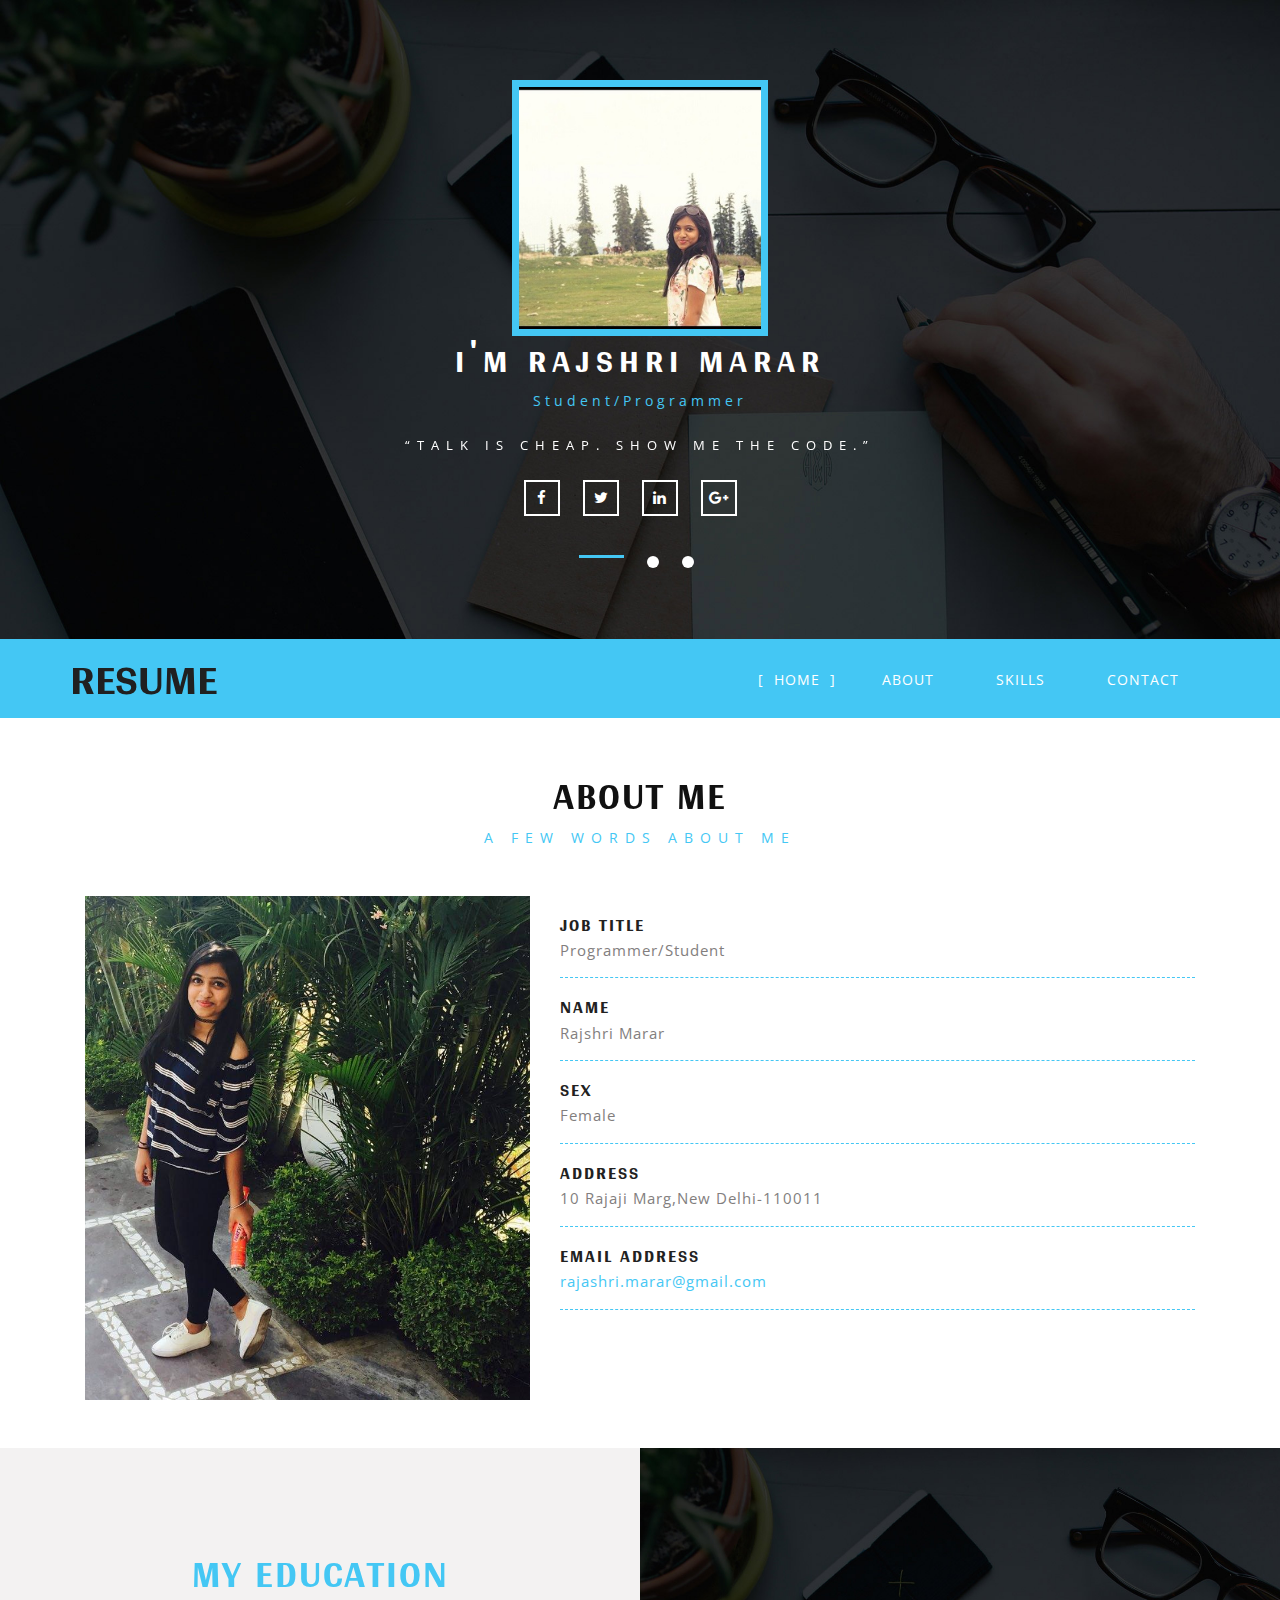
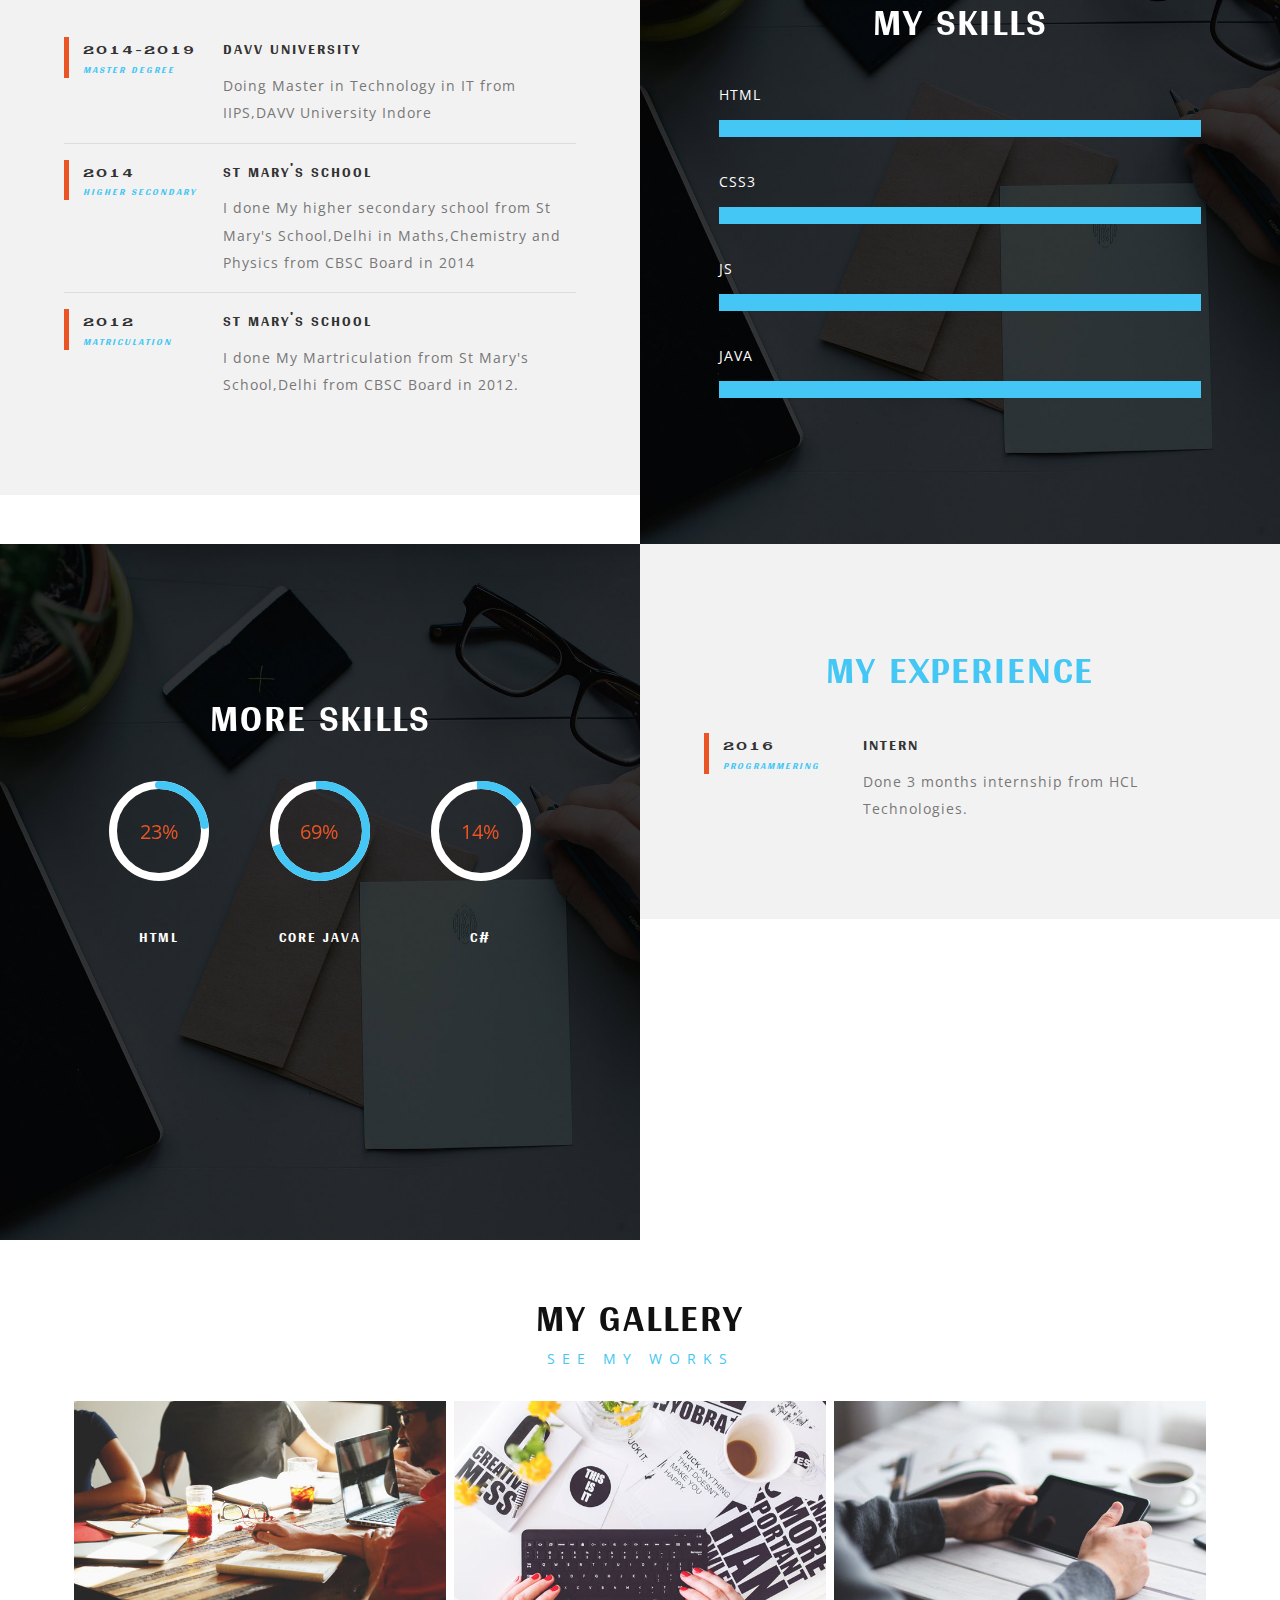
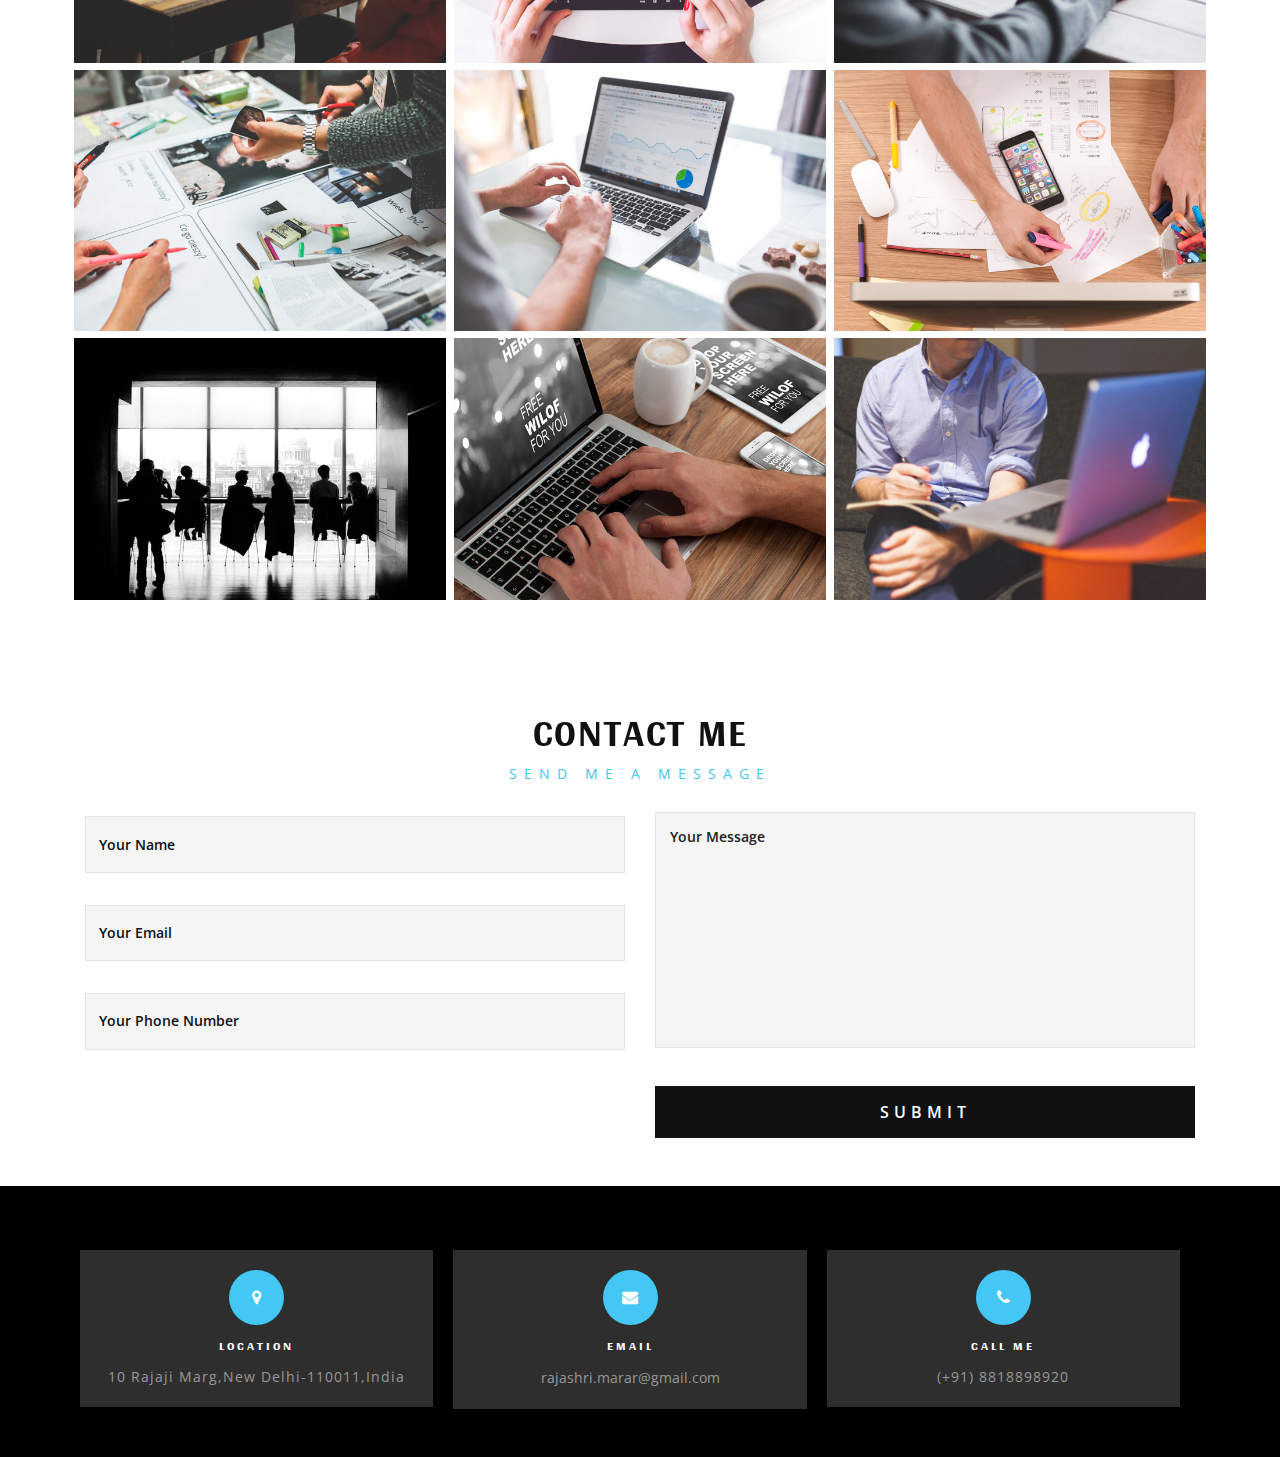
<file: rajjo/index.html>
<!DOCTYPE html>
<html lang="en">
<head>
<title>Rajshri Marar</title>
<!-- for-mobile-apps -->
<meta name="viewport" content="width=device-width, initial-scale=1">
<meta http-equiv="Content-Type" content="text/html; charset=utf-8" />
<meta name="keywords" content="Classy Resume Responsive web template, Bootstrap Web Templates, Flat Web Templates, Android Compatible web template, 
Smartphone Compatible web template, free web designs for Nokia, Samsung, LG, SonyEricsson, Motorola web design" />
<script type="application/x-javascript"> addEventListener("load", function() { setTimeout(hideURLbar, 0); }, false);
		function hideURLbar(){ window.scrollTo(0,1); } </script>
<!-- //for-mobile-apps -->
<link href="css/bootstrap.css" rel="stylesheet" type="text/css" media="all" />
<link href="css/style.css" rel="stylesheet" type="text/css" media="all" />
<!-- gallery -->
<link type="text/css" rel="stylesheet" href="css/cm-overlay.css" />

<!-- //gallery -->
<!-- font-awesome icons -->
<link href="css/font-awesome.css" rel="stylesheet"> 

<!-- //font-awesome icons -->
<link href="//fonts.googleapis.com/css?family=Gidugu" rel="stylesheet">
<link href='//fonts.googleapis.com/css?family=Open+Sans:400,300,300italic,400italic,600,600italic,700,700italic,800,800italic' rel='stylesheet' type='text/css'>

</head>
	
<body>
<div class="main" id="home">
<!-- banner -->
	<div class="banner">
			<!--Slider-->
			<img src="images/rajshri.jpg" alt=" " class="img-responsive">
					<h2>I'M Rajshri Marar</h2>
					<span>Student/Programmer</span>
				<div class="callbacks_container">
					<ul class="rslides" id="slider3">
						<li>
						
							<div class="slider-info">
								  <p>“Talk is cheap. Show me the code.” </p>
							</div>
						</li>
						<li>
							<div class="slider-info">
							   
								   <p>“Talk is cheap. Show me the code.”</p>
						    </div>
						</li>
						<li>
							
							<div class="slider-info">
							<p>“Talk is cheap. Show me the code.” </p>
							
							</div>
						</li>


					</ul>
					
			<div class="clearfix"></div>
		</div>
		<!--//Slider-->
					<ul class="top-links">
									<li><a href="https://m.facebook.com/rajshri.marar?ref=bookmarks&__mref=message_bubble"><i class="fa fa-facebook"></i></a></li>
									<li><a href="#"><i class="fa fa-twitter"></i></a></li>
									<li><a href="#"><i class="fa fa-linkedin"></i></a></li>
									<li><a href="#"><i class="fa fa-google-plus"></i></a></li>
								</ul>
	</div>
<!-- //banner -->
	</div>
<!-- header -->
	<div class="w3_navigation">
		<div class="container">
			<nav class="navbar navbar-default">
				<!-- Brand and toggle get grouped for better mobile display -->
				<div class="navbar-header">
				  <button type="button" class="navbar-toggle collapsed" data-toggle="collapse" data-target="#bs-example-navbar-collapse-1">
					<span class="sr-only">Toggle navigation</span>
					<span class="icon-bar"></span>
					<span class="icon-bar"></span>
					<span class="icon-bar"></span>
				  </button>
					<div class="logo">
						<h1><a class="navbar-brand" href="index.html"><span class="one"></span>Resume</a></h1>
					</div>
				</div>

				<!-- Collect the nav links, forms, and other content for toggling -->
				<div class="collapse navbar-collapse nav-wil" id="bs-example-navbar-collapse-1">
					<nav class="cl-effect-1" id="cl-effect-1">
						<ul class="nav navbar-nav">
							<li class="active"><a class="scroll" href="index.html">Home</a></li>
							<li><a href="#about" class="scroll hvr-bounce-to-bottom">About</a></li>
							<li><a href="#education" class="scroll hvr-bounce-to-bottom">Skills</a></li>
							<li><a href="#mail" class="scroll hvr-bounce-to-bottom">Contact</a></li>
						</ul>
					</nav>
				</div>
				<!-- /.navbar-collapse -->
			</nav>
		</div>
	</div>
</div>
<!-- //header -->
<!-- about -->
	<div class="about" id="about">
		<div class="container">
					<h3 class="w3l_head">About Me</h3>
			<p class="w3ls_head_para">A few words about me</p>
		<div class="w3l-grids-about">
				<div class="col-md-5 w3ls-ab-right">
					<div class="agile-about-right-img">
						<img src="images/rajshri2.jpg" alt="">
					</div>
				</div>
				<div class="col-md-7 w3ls-agile-left">
					<div class="w3ls-agile-left-info">
						<h4>Job Title</h4>
						<p>Programmer/Student</p>
					</div>
					<div class="w3ls-agile-left-info">
						<h4>Name</h4>
						<p>Rajshri Marar</p>
					</div>
					<div class="w3ls-agile-left-info">
						<h4>Sex</h4>
						<p>Female</p>
					</div>
					<div class="w3ls-agile-left-info">
						<h4>Address</h4>
						<p> 10 Rajaji Marg,New Delhi-110011</p>
					</div>
					<div class="w3ls-agile-left-info">
						<h4>Email Address</h4>
						<p><a href="rajashri.marar@gmail.com">rajashri.marar@gmail.com</a></p>
					</div>
				</div>
				<div class="clearfix"> </div>
			</div>
			</div>
		</div>
<!-- //about-bottom -->
<!-- /education -->
 <div class="education" id="education">
	    <div class="col-md-6 education-w3l">
		     <h3 class="w3l_head three">My Education</h3>
			  <div class="education-agile-grids">
				  <div class="education-agile-w3l">
				     <div class="education-agile-w3l-year">
					       <h4>2014-2019</h4>
						   <h6>Master Degree</h6>
				     </div>
					 <div class="education-agile-w3l-info">
					       <h4>DAVV UNIVERSITY</h4>
						   <p>Doing Master in Technology in IT from IIPS,DAVV University Indore</p>
						  
				     </div>
				      <div class="clearfix"></div>
				  </div>
				  <div class="education-agile-w3l two">
				     <div class="education-agile-w3l-year">
					       <h4>2014</h4>
						   <h6>HIGHER SECONDARY  </h6>
				     </div>
					 <div class="education-agile-w3l-info">
					       <h4>St Mary's School</h4>
						   <p>I done My  higher secondary school from St Mary's School,Delhi in Maths,Chemistry and Physics from CBSC Board in 2014</p>
						  
				     </div>
				      <div class="clearfix"></div>
				  </div>
				  <div class="education-agile-w3l">
				     <div class="education-agile-w3l-year">
					       <h4>2012</h4>
						   <h6>Matriculation</h6>
				     </div>
					 <div class="education-agile-w3l-info">
					       <h4>St Mary's School</h4>
							   <p>I done My Martriculation from St Mary's School,Delhi  from CBSC Board in 2012.</p>
						  
				     </div>
				      <div class="clearfix"></div>
				  </div>
				 
			  </div>
		</div>
		<div class="col-md-6 skills">
		<h3 class="w3l_head two">My Skills</h3>
	     <div class="skill-agile">
						<div class='bar_group'>
						<div class='bar_group__bar thin elastic' label='HTML' value='230'></div>
						<div class='bar_group__bar thin elastic' label='Css3' value='130'></div>
						<div class='bar_group__bar thin elastic' label='Js' value='160'></div>
						<div class='bar_group__bar thin elastic' label='java' value='260'></div>
					</div>

						</div>
		 </div>
		 <div class="clearfix"> </div>
		</div>
 <!-- //education -->
 <!-- /experience -->
 <div class="education" id="education two">
 		<div class="col-md-6 skills two">
		<h3 class="w3l_head two">More Skills</h3>
	     <div class="skill-agile">
			<div class="col-sm-4 abt-gd-left text-center">
			<div id="demo-pie-1" class="pie-title-center" data-percent="25"> <span class="pie-value"></span> </div>
			<h4>HTML</h4>
		</div>
		
		<div class="col-sm-4 abt-gd-left text-center">		   
			<div id="demo-pie-3" class="pie-title-center" data-percent="75"> <span class="pie-value"></span> </div>
			<h4>Core Java</h4>
		</div>
		<div class="col-sm-4 abt-gd-left text-center">		   
			<div id="demo-pie-4" class="pie-title-center" data-percent="15"> <span class="pie-value"></span> </div>
			<h4>C#</h4>
		</div>
		<div class="clearfix"></div>
</div>
		 </div>
	    <div class="col-md-6 education-w3l">
		     <h3 class="w3l_head three">My Experience</h3>
			  <div class="education-agile-grids">
				  <div class="education-agile-w3l">
				     <div class="education-agile-w3l-year">
					       <h4>2016</h4>
						   <h6>Programmering</h6>
				     </div>
					 <div class="education-agile-w3l-info">
					       <h4>Intern</h4>
						   <p> Done 3 months internship from HCL Technologies.</p>
						  
				     </div>
				      <div class="clearfix"></div>
				  </div>
				 
			  </div>
		</div>

		 <div class="clearfix"> </div>
		</div>
 <!-- //experience -->
 <!-- /gallery-->
	<div class="portfolio" id="gallery">
		<div class="container">
				<h3 class="w3l_head">My Gallery</h3>
			<p class="w3ls_head_para">See My Works</p>
				<div class="agileits_portfolio_grids">
				<div class="col-md-4 agileits_portfolio_grid">
					<div class="agileinfo_portfolio_grid hovereffect">
						<a class="cm-overlay" href="images/1.jpg">
							<img src="images/1.jpg" alt=" " class="img-responsive">
							<div class="overlay">
								<h4>My Project</h4>
								
							</div>
						</a>
					</div>
					<div class="agileinfo_portfolio_grid hovereffect">
						<a class="cm-overlay" href="images/2.jpg">
							<img src="images/2.jpg" alt=" " class="img-responsive">
							<div class="overlay">
								<h4>My Project</h4>
							
							</div>
						</a>
					</div>
					<div class="agileinfo_portfolio_grid hovereffect">
						<a class="cm-overlay" href="images/3.jpg">
							<img src="images/3.jpg" alt=" " class="img-responsive">
							<div class="overlay">
								<h4>My Project</h4>
								
							</div>
						</a>
					</div>
				</div>
				<div class="col-md-4 agileits_portfolio_grid">
					<div class="agileinfo_portfolio_grid hovereffect">
						<a class="cm-overlay" href="images/4.jpg">
							<img src="images/4.jpg" alt=" " class="img-responsive">
							<div class="overlay">
								<h4>My Projecte</h4>
								
							</div>
						</a>
					</div>
					<div class="agileinfo_portfolio_grid hovereffect">
						<a class="cm-overlay" href="images/5.jpg">
							<img src="images/5.jpg" alt=" " class="img-responsive">
							<div class="overlay">
								<h4>My Project</h4>
								
							</div>
						</a>
					</div>
					<div class="agileinfo_portfolio_grid hovereffect">
						<a class="cm-overlay" href="images/6.jpg">
							<img src="images/6.jpg" alt=" " class="img-responsive">
							<div class="overlay">
								<h4>My Project</h4>
								
							</div>
						</a>
					</div>
				</div>
				<div class="col-md-4 agileits_portfolio_grid">
					<div class="agileinfo_portfolio_grid hovereffect">
						<a class="cm-overlay" href="images/7.jpg">
							<img src="images/7.jpg" alt=" " class="img-responsive">
							<div class="overlay">
								<h4>My Project</h4>
								
							</div>
						</a>
					</div>
					<div class="agileinfo_portfolio_grid hovereffect">
						<a class="cm-overlay" href="images/8.jpg">
							<img src="images/8.jpg" alt=" " class="img-responsive">
							<div class="overlay">
								<h4>My Project</h4>
							
							</div>
						</a>
					</div>
					<div class="agileinfo_portfolio_grid hovereffect">
						<a class="cm-overlay" href="images/9.jpg">
							<img src="images/9.jpg" alt=" " class="img-responsive">
							<div class="overlay">
								<h4>My Project</h4>
								
							</div>
						</a>
					</div>
				</div>

				<div class="clearfix"> </div>
			</div>

			
		</div>
	</div>
<!-- //gallery -->
			<div class="clearfix"> </div>
		</div>
	</div>
</div>
<!--counter-->
<!-- mail -->
	<div class="mail" id="mail">
		<div class="container">
			<h3 class="w3l_head w3l_head1">Contact Me</h3>
			<p class="w3ls_head_para w3ls_head_para1">send Me a message</p>
			<div class="w3_mail_grids">
				<form action="#" method="post">
					<div class="col-md-6 w3_agile_mail_grid">
						<span class="input input--ichiro">
							<input class="input__field input__field--ichiro" type="text" id="input-25" placeholder=" " required="">
							<label class="input__label input__label--ichiro" for="input-25">
								<span class="input__label-content input__label-content--ichiro">Your Name</span>
							</label>
						</span>
						<span class="input input--ichiro">
							<input class="input__field input__field--ichiro" type="email" id="input-26" placeholder=" " required="">
							<label class="input__label input__label--ichiro" for="input-26">
								<span class="input__label-content input__label-content--ichiro">Your Email</span>
							</label>
						</span>
						<span class="input input--ichiro">
							<input class="input__field input__field--ichiro" type="text" id="input-27" placeholder=" " required="">
							<label class="input__label input__label--ichiro" for="input-27">
								<span class="input__label-content input__label-content--ichiro">Your Phone Number</span>
							</label>
						</span>
						
					</div>
					<div class="col-md-6 w3_agile_mail_grid">
						<textarea name="Message" placeholder="Your Message" required=""></textarea>
						<input type="submit" value="Submit">
					</div>
					<div class="clearfix"> </div>
				</form>
			</div>
		</div>
	</div>
	
<!-- //mail -->
<!-- footer -->
	<div class="w3l_footer">
		<div class="container">
			
			<div class="w3ls_footer_grids">
				
				<div class="w3ls_footer_grid">
					<div class="col-md-4 w3ls_footer_grid_left">
						<div class="w3ls_footer_grid_leftl">
							<i class="fa fa-map-marker" aria-hidden="true"></i>
						</div>
						<div class="w3ls_footer_grid_leftr">
							<h4>Location</h4>
							<p>10 Rajaji Marg,New Delhi-110011,India</p>
						</div>
						<div class="clearfix"> </div>
					</div>
					<div class="col-md-4 w3ls_footer_grid_left">
						<div class="w3ls_footer_grid_leftl">
							<i class="fa fa-envelope" aria-hidden="true"></i>
						</div>
						<div class="w3ls_footer_grid_leftr">
							<h4>Email</h4>
							<a href="rajashri.marar@gmial.com">rajashri.marar@gmail.com</a>
						</div>
						<div class="clearfix"> </div>
					</div>
					<div class="col-md-4 w3ls_footer_grid_left">
						<div class="w3ls_footer_grid_leftl">
							<i class="fa fa-phone" aria-hidden="true"></i>
						</div>
						<div class="w3ls_footer_grid_leftr">
							<h4>Call Me</h4>
							<p>(+91) 8818898920</p>
						</div>
					
					</div>
				
				</div>
			</div>
		</div>
	</div>
<!-- //footer -->
<script src="js/jquery-2.2.3.min.js"></script> 
<!-- skills -->
<script src="js/pie-chart.js" type="text/javascript"></script>
 <script type="text/javascript">

        $(document).ready(function () {
            $('#demo-pie-1').pieChart({
                barColor: '#44c7f4',
                trackColor: '#fff',
                lineCap: 'round',
                lineWidth: 8,
                onStep: function (from, to, percent) {
                    $(this.element).find('.pie-value').text(Math.round(percent) + '%');
                }
            });

            $('#demo-pie-2').pieChart({
                barColor: '#44c7f4',
                trackColor: '#fff',
                lineCap: 'butt',
                lineWidth: 8,
                onStep: function (from, to, percent) {
                    $(this.element).find('.pie-value').text(Math.round(percent) + '%');
                }
            });

            $('#demo-pie-3').pieChart({
                barColor: '#44c7f4',
                trackColor: '#fff',
                lineCap: 'square',
                lineWidth: 8,
                onStep: function (from, to, percent) {
                    $(this.element).find('.pie-value').text(Math.round(percent) + '%');
                }
            });
			
			$('#demo-pie-4').pieChart({
                barColor: '#44c7f4',
                trackColor: '#fff',
                lineCap: 'square',
                lineWidth: 8,
                onStep: function (from, to, percent) {
                    $(this.element).find('.pie-value').text(Math.round(percent) + '%');
                }
            });
        });
    </script>
<!-- skills -->	
						<script src="js/responsiveslides.min.js"></script>
							<script>
								// You can also use "$(window).load(function() {"
								$(function () {
								  // Slideshow 4
								  $("#slider3").responsiveSlides({
									auto: true,
									pager:true,
									nav:false,
									speed: 500,
									namespace: "callbacks",
									before: function () {
									  $('.events').append("<li>before event fired.</li>");
									},
									after: function () {
									  $('.events').append("<li>after event fired.</li>");
									}
								  });
							
								});
							 </script>
							 <!-- js -->
				<script src="js/jquery.tools.min.js"></script>
				<script src="js/jquery.mobile.custom.min.js"></script>
				<script src="js/jquery.cm-overlay.js"></script>
				<script>
					$(document).ready(function(){
						$('.cm-overlay').cmOverlay();
					});
				</script>
<!-- js files -->



<script src="js/bars.js"></script>

<!-- start-smoth-scrolling -->
<script type="text/javascript" src="js/move-top.js"></script>
<script type="text/javascript" src="js/easing.js"></script>
<script type="text/javascript">
	jQuery(document).ready(function($) {
		$(".scroll").click(function(event){		
			event.preventDefault();
			$('html,body').animate({scrollTop:$(this.hash).offset().top},1000);
		});
	});
</script>
<!-- start-smoth-scrolling -->

<!-- //js -->
	<script src="js/bootstrap.js"></script>
<!-- //for bootstrap working -->
<!-- here stars scrolling icon -->
	<script type="text/javascript">
		$(document).ready(function() {
			/*
				var defaults = {
				containerID: 'toTop', // fading element id
				containerHoverID: 'toTopHover', // fading element hover id
				scrollSpeed: 1200,
				easingType: 'linear' 
				};
			*/
								
			$().UItoTop({ easingType: 'easeOutQuart' });
								
			});
	</script>
<!-- //here ends scrolling icon -->
</body>
</html>
</file>
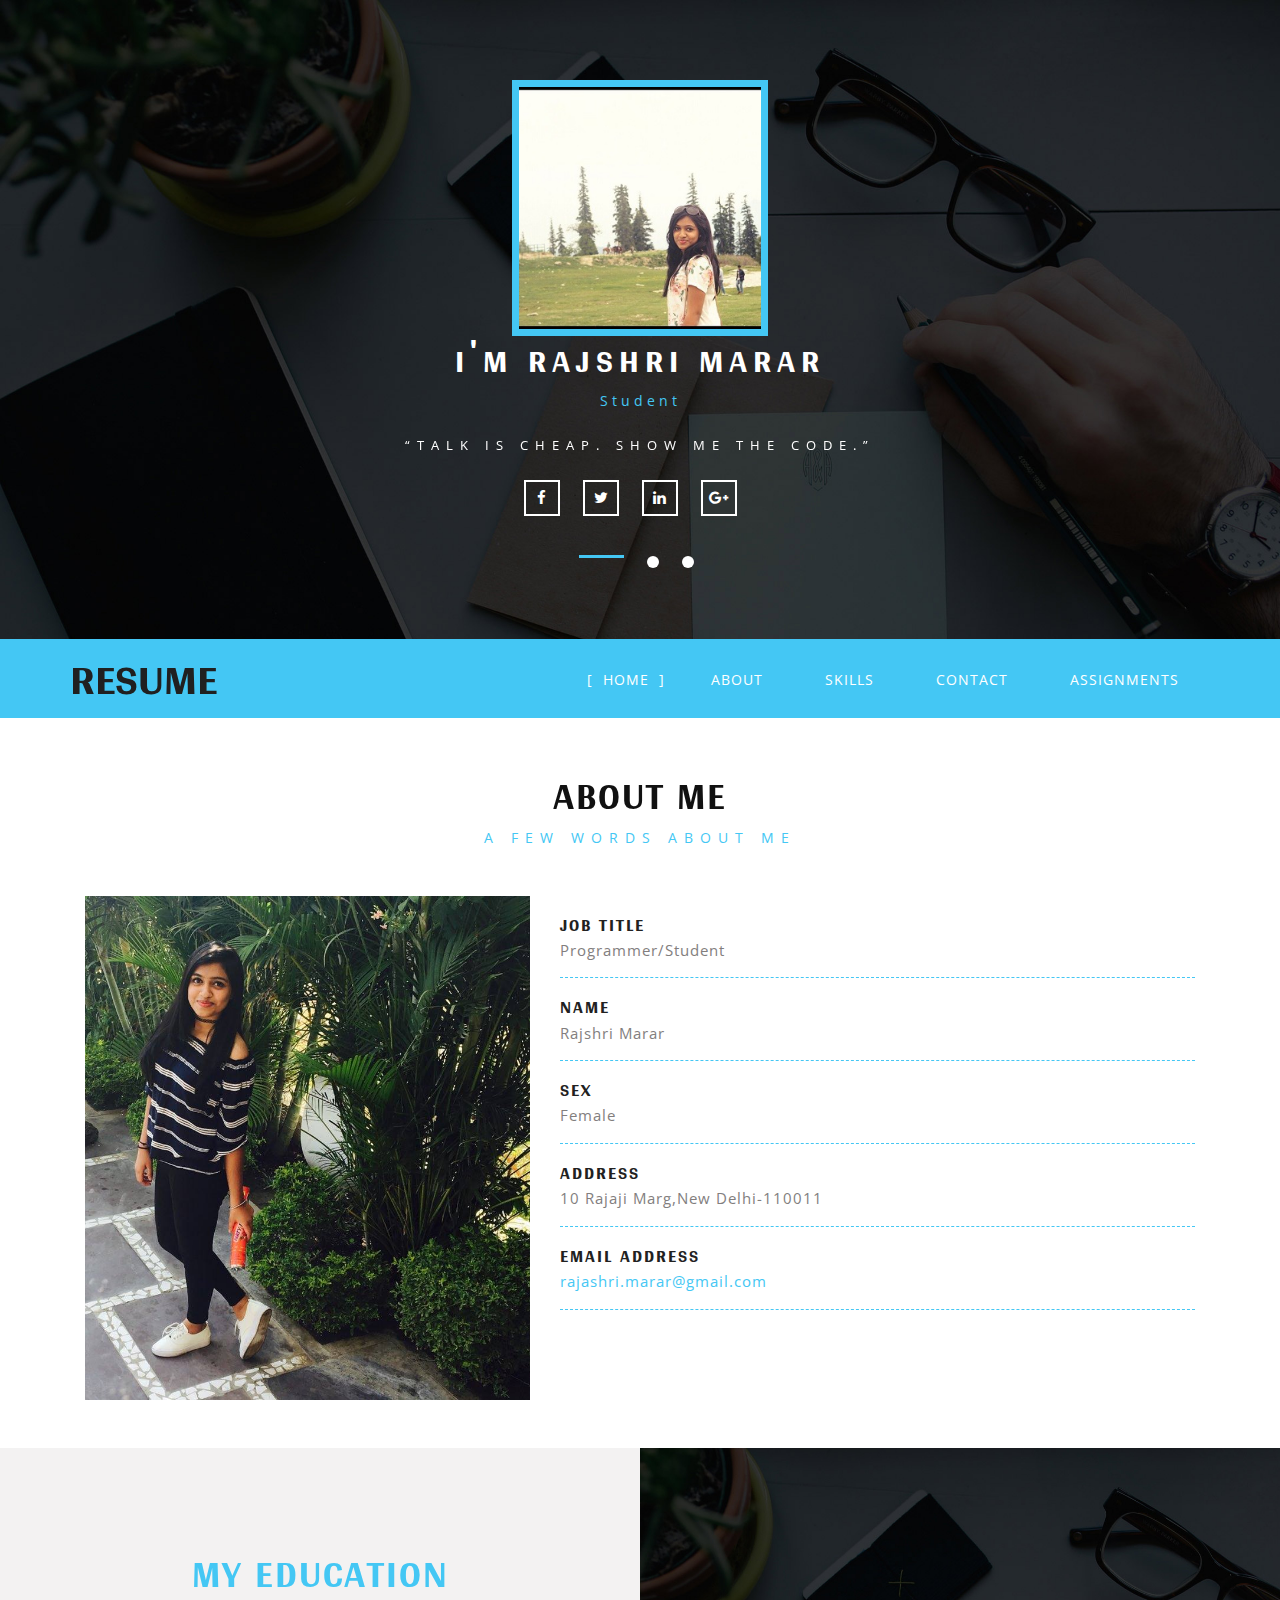
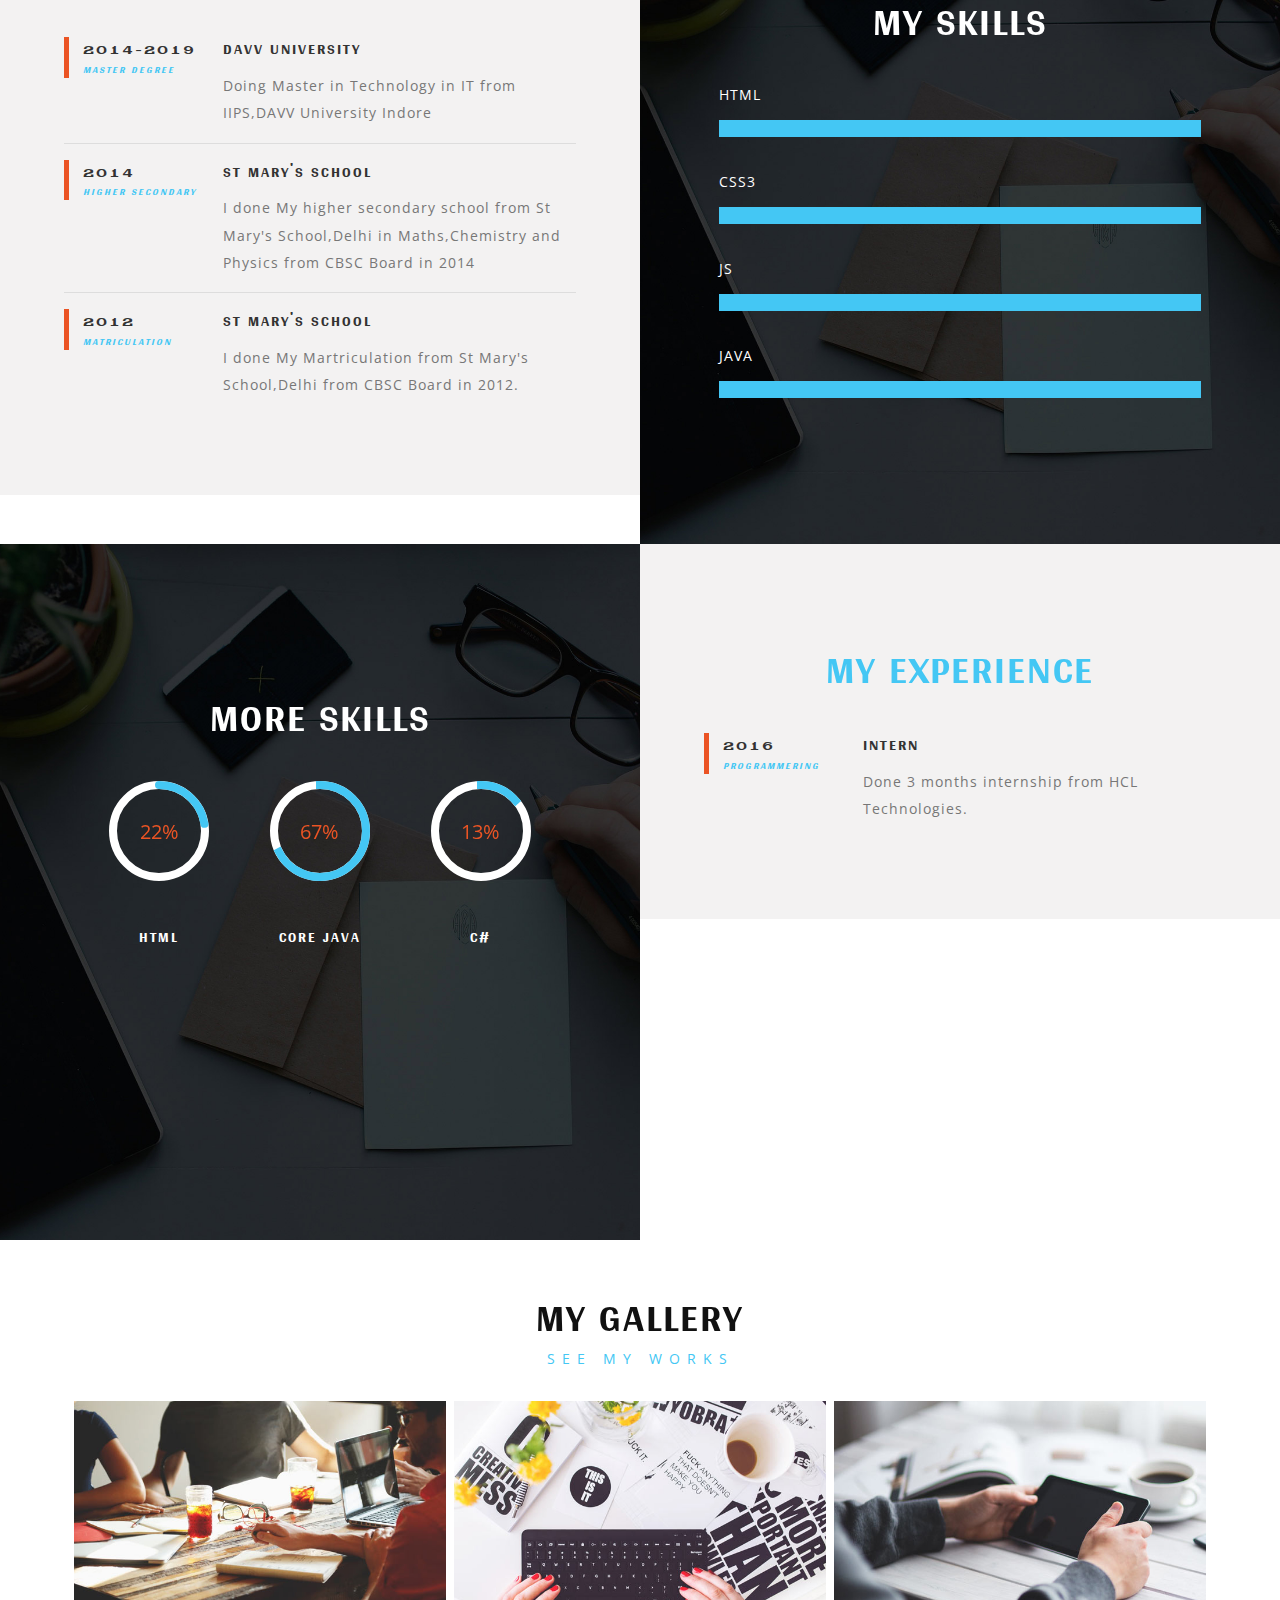
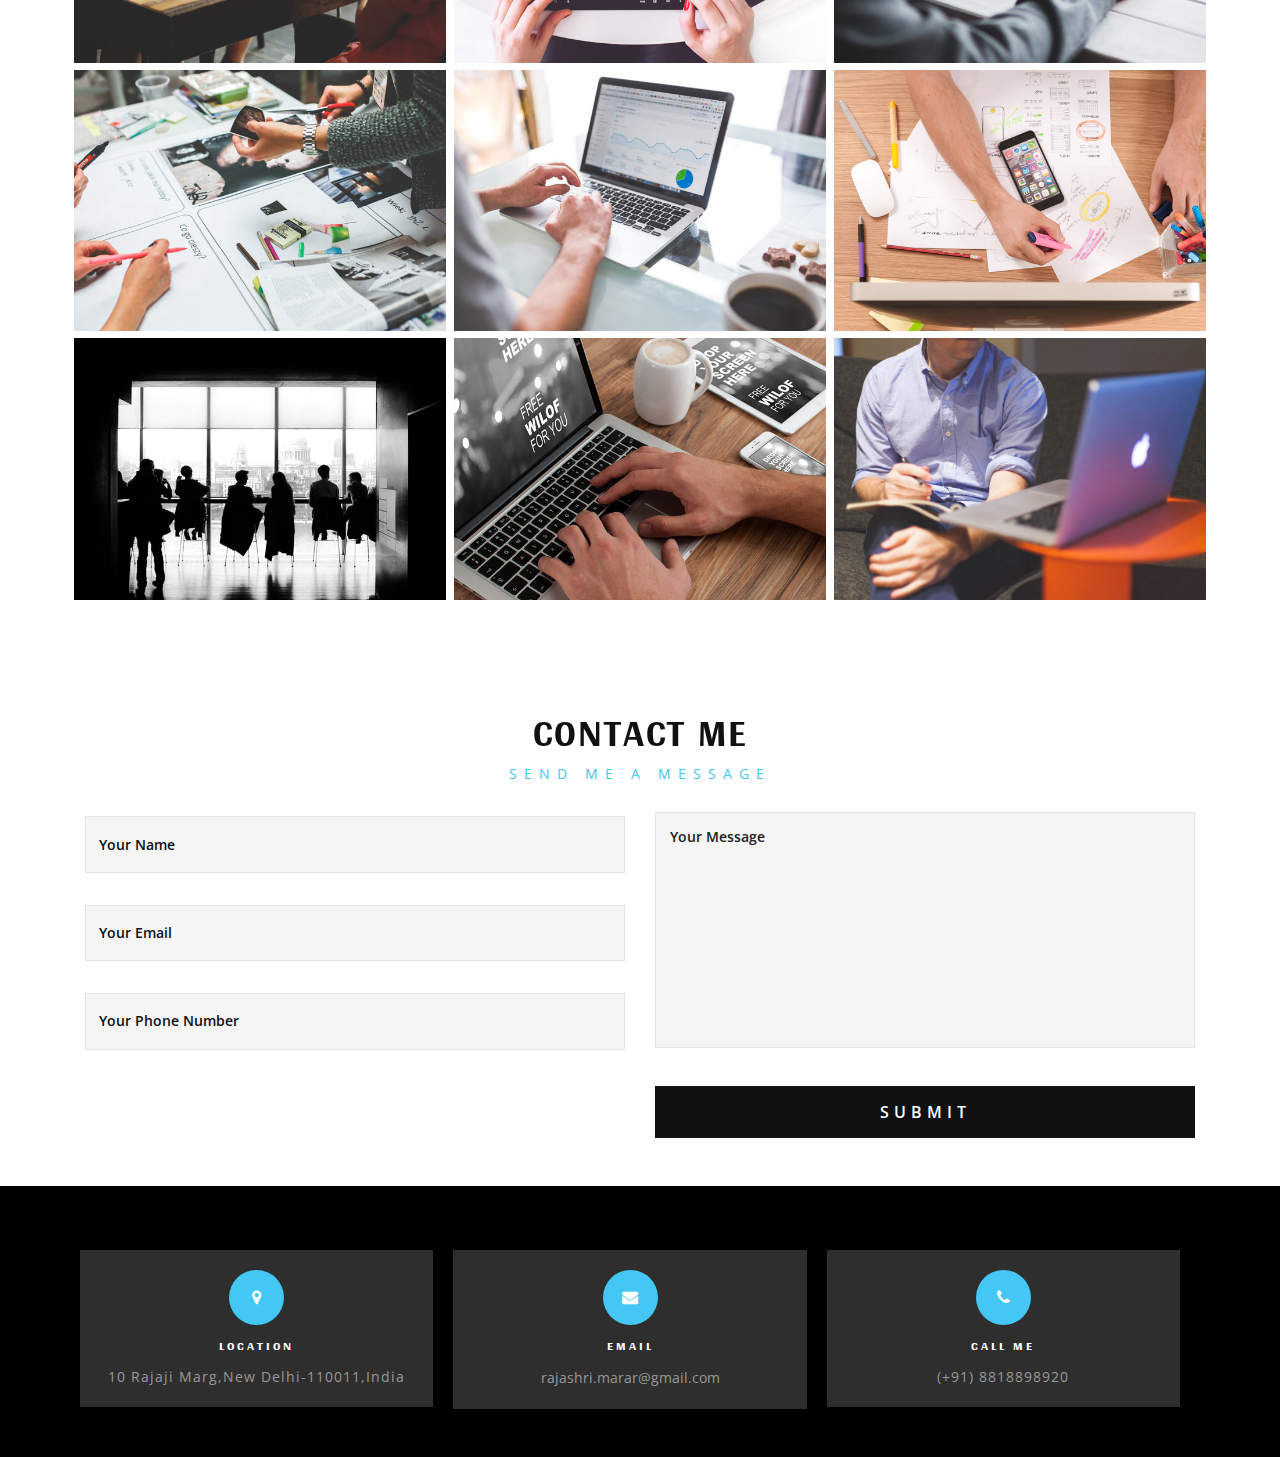
<file: rajshri/index.html>
<!DOCTYPE html>
<html lang="en">
<head>
<title>Rajshri Marar</title>
<!-- for-mobile-apps -->
<meta name="viewport" content="width=device-width, initial-scale=1">
<meta http-equiv="Content-Type" content="text/html; charset=utf-8" />
<meta name="keywords" content="Classy Resume Responsive web template, Bootstrap Web Templates, Flat Web Templates, Android Compatible web template, 
Smartphone Compatible web template, free web designs for Nokia, Samsung, LG, SonyEricsson, Motorola web design" />
<script type="application/x-javascript"> addEventListener("load", function() { setTimeout(hideURLbar, 0); }, false);
		function hideURLbar(){ window.scrollTo(0,1); } </script>
<!-- //for-mobile-apps -->
<link href="css/bootstrap.css" rel="stylesheet" type="text/css" media="all" />
<link href="css/style.css" rel="stylesheet" type="text/css" media="all" />
<!-- gallery -->
<link type="text/css" rel="stylesheet" href="css/cm-overlay.css" />

<!-- //gallery -->
<!-- font-awesome icons -->
<link href="css/font-awesome.css" rel="stylesheet"> 

<!-- //font-awesome icons -->
<link href="//fonts.googleapis.com/css?family=Gidugu" rel="stylesheet">
<link href='//fonts.googleapis.com/css?family=Open+Sans:400,300,300italic,400italic,600,600italic,700,700italic,800,800italic' rel='stylesheet' type='text/css'>

</head>
	
<body>
<div class="main" id="home">
<!-- banner -->
	
	<div class="banner">
			<!--Slider-->
			<img src="images/rajshri.jpg" alt=" " class="img-responsive">
					<h2>I'M Rajshri Marar</h2>
					<span>Student</span>
				<div class="callbacks_container">
					<ul class="rslides" id="slider3">
						<li>
						
							<div class="slider-info">
								  <p>“Talk is cheap. Show me the code.” </p>
							</div>
						</li>
						<li>
							<div class="slider-info">
							   
								   <p>“Talk is cheap. Show me the code.”</p>
						    </div>
						</li>
						<li>
							
							<div class="slider-info">
							<p>“Talk is cheap. Show me the code.” </p>
							
							</div>
						</li>


					</ul>
					
			<div class="clearfix"></div>
		</div>
		<!--//Slider-->
					<ul class="top-links">
									<li><a href="https://m.facebook.com/rajshri.marar?ref=bookmarks&__mref=message_bubble"><i class="fa fa-facebook"></i></a></li>
									<li><a href="#"><i class="fa fa-twitter"></i></a></li>
									<li><a href="#"><i class="fa fa-linkedin"></i></a></li>
									<li><a href="#"><i class="fa fa-google-plus"></i></a></li>
						                        
								</ul>
	</div>
<!-- //banner -->
	</div>
<!-- header -->
	<div class="w3_navigation">
		<div class="container">
			<nav class="navbar navbar-default">
				<!-- Brand and toggle get grouped for better mobile display -->
				<div class="navbar-header">
				  <button type="button" class="navbar-toggle collapsed" data-toggle="collapse" data-target="#bs-example-navbar-collapse-1">
					<span class="sr-only">Toggle navigation</span>
					<span class="icon-bar"></span>
					<span class="icon-bar"></span>
					<span class="icon-bar"></span>
				  </button>
					<div class="logo">
						<h1><a class="navbar-brand" href="index.html"><span class="one"></span>Resume</a></h1>
					</div>
				</div>

				<!-- Collect the nav links, forms, and other content for toggling -->
				<div class="collapse navbar-collapse nav-wil" id="bs-example-navbar-collapse-1">
					<nav class="cl-effect-1" id="cl-effect-1">
						<ul class="nav navbar-nav">
							<li class="active"><a class="scroll" href="index.html">Home</a></li>
							<li><a href="#about" class="scroll hvr-bounce-to-bottom">About</a></li>
							<li><a href="#education" class="scroll hvr-bounce-to-bottom">Skills</a></li>
							<li><a href="#mail" class="scroll hvr-bounce-to-bottom">Contact</a></li>
							<li><a href="https://github.com/Rajshrimarar/Root-finding-techniques">Assignments</a></li>
						</ul>
					</nav>
				</div>
				<!-- /.navbar-collapse -->
			</nav>
		</div>
	</div>
</div>
<!-- //header -->
<!-- about -->
	<div class="about" id="about">
		<div class="container">
					<h3 class="w3l_head">About Me</h3>
			<p class="w3ls_head_para">A few words about me</p>
		<div class="w3l-grids-about">
				<div class="col-md-5 w3ls-ab-right">
					<div class="agile-about-right-img">
						<img src="images/rajshri2.jpg" alt="">
					</div>
				</div>
				<div class="col-md-7 w3ls-agile-left">
					<div class="w3ls-agile-left-info">
						<h4>Job Title</h4>
						<p>Programmer/Student</p>
					</div>
					<div class="w3ls-agile-left-info">
						<h4>Name</h4>
						<p>Rajshri Marar</p>
					</div>
					<div class="w3ls-agile-left-info">
						<h4>Sex</h4>
						<p>Female</p>
					</div>
					<div class="w3ls-agile-left-info">
						<h4>Address</h4>
						<p> 10 Rajaji Marg,New Delhi-110011</p>
					</div>
					<div class="w3ls-agile-left-info">
						<h4>Email Address</h4>
						<p><a href="rajashri.marar@gmail.com">rajashri.marar@gmail.com</a></p>
					</div>
				</div>
				<div class="clearfix"> </div>
			</div>
			</div>
		</div>
<!-- //about-bottom -->
<!-- /education -->
 <div class="education" id="education">
	    <div class="col-md-6 education-w3l">
		     <h3 class="w3l_head three">My Education</h3>
			  <div class="education-agile-grids">
				  <div class="education-agile-w3l">
				     <div class="education-agile-w3l-year">
					       <h4>2014-2019</h4>
						   <h6>Master Degree</h6>
				     </div>
					 <div class="education-agile-w3l-info">
					       <h4>DAVV UNIVERSITY</h4>
						   <p>Doing Master in Technology in IT from IIPS,DAVV University Indore</p>
						  
				     </div>
				      <div class="clearfix"></div>
				  </div>
				  <div class="education-agile-w3l two">
				     <div class="education-agile-w3l-year">
					       <h4>2014</h4>
						   <h6>HIGHER SECONDARY  </h6>
				     </div>
					 <div class="education-agile-w3l-info">
					       <h4>St Mary's School</h4>
						   <p>I done My  higher secondary school from St Mary's School,Delhi in Maths,Chemistry and Physics from CBSC Board in 2014</p>
						  
				     </div>
				      <div class="clearfix"></div>
				  </div>
				  <div class="education-agile-w3l">
				     <div class="education-agile-w3l-year">
					       <h4>2012</h4>
						   <h6>Matriculation</h6>
				     </div>
					 <div class="education-agile-w3l-info">
					       <h4>St Mary's School</h4>
							   <p>I done My Martriculation from St Mary's School,Delhi  from CBSC Board in 2012.</p>
						  
				     </div>
				      <div class="clearfix"></div>
				  </div>
				 
			  </div>
		</div>
		<div class="col-md-6 skills">
		<h3 class="w3l_head two">My Skills</h3>
	     <div class="skill-agile">
						<div class='bar_group'>
						<div class='bar_group__bar thin elastic' label='HTML' value='230'></div>
						<div class='bar_group__bar thin elastic' label='Css3' value='130'></div>
						<div class='bar_group__bar thin elastic' label='Js' value='160'></div>
						<div class='bar_group__bar thin elastic' label='java' value='260'></div>
					</div>

						</div>
		 </div>
		 <div class="clearfix"> </div>
		</div>
 <!-- //education -->
 <!-- /experience -->
 <div class="education" id="education two">
 		<div class="col-md-6 skills two">
		<h3 class="w3l_head two">More Skills</h3>
	     <div class="skill-agile">
			<div class="col-sm-4 abt-gd-left text-center">
			<div id="demo-pie-1" class="pie-title-center" data-percent="25"> <span class="pie-value"></span> </div>
			<h4>HTML</h4>
		</div>
		
		<div class="col-sm-4 abt-gd-left text-center">		   
			<div id="demo-pie-3" class="pie-title-center" data-percent="75"> <span class="pie-value"></span> </div>
			<h4>Core Java</h4>
		</div>
		<div class="col-sm-4 abt-gd-left text-center">		   
			<div id="demo-pie-4" class="pie-title-center" data-percent="15"> <span class="pie-value"></span> </div>
			<h4>C#</h4>
		</div>
		<div class="clearfix"></div>
</div>
		 </div>
	    <div class="col-md-6 education-w3l">
		     <h3 class="w3l_head three">My Experience</h3>
			  <div class="education-agile-grids">
				  <div class="education-agile-w3l">
				     <div class="education-agile-w3l-year">
					       <h4>2016</h4>
						   <h6>Programmering</h6>
				     </div>
					 <div class="education-agile-w3l-info">
					       <h4>Intern</h4>
						   <p> Done 3 months internship from HCL Technologies.</p>
						  
				     </div>
				      <div class="clearfix"></div>
				  </div>
				 
			  </div>
		</div>

		 <div class="clearfix"> </div>
		</div>
 <!-- //experience -->
 <!-- /gallery-->
	<div class="portfolio" id="gallery">
		<div class="container">
				<h3 class="w3l_head">My Gallery</h3>
			<p class="w3ls_head_para">See My Works</p>
				<div class="agileits_portfolio_grids">
				<div class="col-md-4 agileits_portfolio_grid">
					<div class="agileinfo_portfolio_grid hovereffect">
						<a class="cm-overlay" href="images/1.jpg">
							<img src="images/1.jpg" alt=" " class="img-responsive">
							<div class="overlay">
								<h4>My Project</h4>
								
							</div>
						</a>
					</div>
					<div class="agileinfo_portfolio_grid hovereffect">
						<a class="cm-overlay" href="images/2.jpg">
							<img src="images/2.jpg" alt=" " class="img-responsive">
							<div class="overlay">
								<h4>My Project</h4>
							
							</div>
						</a>
					</div>
					<div class="agileinfo_portfolio_grid hovereffect">
						<a class="cm-overlay" href="images/3.jpg">
							<img src="images/3.jpg" alt=" " class="img-responsive">
							<div class="overlay">
								<h4>My Project</h4>
								
							</div>
						</a>
					</div>
				</div>
				<div class="col-md-4 agileits_portfolio_grid">
					<div class="agileinfo_portfolio_grid hovereffect">
						<a class="cm-overlay" href="images/4.jpg">
							<img src="images/4.jpg" alt=" " class="img-responsive">
							<div class="overlay">
								<h4>My Projecte</h4>
								
							</div>
						</a>
					</div>
					<div class="agileinfo_portfolio_grid hovereffect">
						<a class="cm-overlay" href="images/5.jpg">
							<img src="images/5.jpg" alt=" " class="img-responsive">
							<div class="overlay">
								<h4>My Project</h4>
								
							</div>
						</a>
					</div>
					<div class="agileinfo_portfolio_grid hovereffect">
						<a class="cm-overlay" href="images/6.jpg">
							<img src="images/6.jpg" alt=" " class="img-responsive">
							<div class="overlay">
								<h4>My Project</h4>
								
							</div>
						</a>
					</div>
				</div>
				<div class="col-md-4 agileits_portfolio_grid">
					<div class="agileinfo_portfolio_grid hovereffect">
						<a class="cm-overlay" href="images/7.jpg">
							<img src="images/7.jpg" alt=" " class="img-responsive">
							<div class="overlay">
								<h4>My Project</h4>
								
							</div>
						</a>
					</div>
					<div class="agileinfo_portfolio_grid hovereffect">
						<a class="cm-overlay" href="images/8.jpg">
							<img src="images/8.jpg" alt=" " class="img-responsive">
							<div class="overlay">
								<h4>My Project</h4>
							
							</div>
						</a>
					</div>
					<div class="agileinfo_portfolio_grid hovereffect">
						<a class="cm-overlay" href="images/9.jpg">
							<img src="images/9.jpg" alt=" " class="img-responsive">
							<div class="overlay">
								<h4>My Project</h4>
								
							</div>
						</a>
					</div>
				</div>

				<div class="clearfix"> </div>
			</div>

			
		</div>
	</div>
<!-- //gallery -->
			<div class="clearfix"> </div>
		</div>
	</div>
</div>
<!--counter-->
<!-- mail -->
	<div class="mail" id="mail">
		<div class="container">
			<h3 class="w3l_head w3l_head1">Contact Me</h3>
			<p class="w3ls_head_para w3ls_head_para1">send Me a message</p>
			<div class="w3_mail_grids">
				<form action="#" method="post">
					<div class="col-md-6 w3_agile_mail_grid">
						<span class="input input--ichiro">
							<input class="input__field input__field--ichiro" type="text" id="input-25" placeholder=" " required="">
							<label class="input__label input__label--ichiro" for="input-25">
								<span class="input__label-content input__label-content--ichiro">Your Name</span>
							</label>
						</span>
						<span class="input input--ichiro">
							<input class="input__field input__field--ichiro" type="email" id="input-26" placeholder=" " required="">
							<label class="input__label input__label--ichiro" for="input-26">
								<span class="input__label-content input__label-content--ichiro">Your Email</span>
							</label>
						</span>
						<span class="input input--ichiro">
							<input class="input__field input__field--ichiro" type="text" id="input-27" placeholder=" " required="">
							<label class="input__label input__label--ichiro" for="input-27">
								<span class="input__label-content input__label-content--ichiro">Your Phone Number</span>
							</label>
						</span>
						
					</div>
					<div class="col-md-6 w3_agile_mail_grid">
						<textarea name="Message" placeholder="Your Message" required=""></textarea>
						<input type="submit" value="Submit">
					</div>
					<div class="clearfix"> </div>
				</form>
			</div>
		</div>
	</div>
	
<!-- //mail -->
<!-- footer -->
	<div class="w3l_footer">
		<div class="container">
			
			<div class="w3ls_footer_grids">
				
				<div class="w3ls_footer_grid">
					<div class="col-md-4 w3ls_footer_grid_left">
						<div class="w3ls_footer_grid_leftl">
							<i class="fa fa-map-marker" aria-hidden="true"></i>
						</div>
						<div class="w3ls_footer_grid_leftr">
							<h4>Location</h4>
							<p>10 Rajaji Marg,New Delhi-110011,India</p>
						</div>
						<div class="clearfix"> </div>
					</div>
					<div class="col-md-4 w3ls_footer_grid_left">
						<div class="w3ls_footer_grid_leftl">
							<i class="fa fa-envelope" aria-hidden="true"></i>
						</div>
						<div class="w3ls_footer_grid_leftr">
							<h4>Email</h4>
							<a href="rajashri.marar@gmial.com">rajashri.marar@gmail.com</a>
						</div>
						<div class="clearfix"> </div>
					</div>
					<div class="col-md-4 w3ls_footer_grid_left">
						<div class="w3ls_footer_grid_leftl">
							<i class="fa fa-phone" aria-hidden="true"></i>
						</div>
						<div class="w3ls_footer_grid_leftr">
							<h4>Call Me</h4>
							<p>(+91) 8818898920</p>
						</div>
					
					</div>
				
				</div>
			</div>
		</div>
	</div>
<!-- //footer -->
<script src="js/jquery-2.2.3.min.js"></script> 
<!-- skills -->
<script src="js/pie-chart.js" type="text/javascript"></script>
 <script type="text/javascript">

        $(document).ready(function () {
            $('#demo-pie-1').pieChart({
                barColor: '#44c7f4',
                trackColor: '#fff',
                lineCap: 'round',
                lineWidth: 8,
                onStep: function (from, to, percent) {
                    $(this.element).find('.pie-value').text(Math.round(percent) + '%');
                }
            });

            $('#demo-pie-2').pieChart({
                barColor: '#44c7f4',
                trackColor: '#fff',
                lineCap: 'butt',
                lineWidth: 8,
                onStep: function (from, to, percent) {
                    $(this.element).find('.pie-value').text(Math.round(percent) + '%');
                }
            });

            $('#demo-pie-3').pieChart({
                barColor: '#44c7f4',
                trackColor: '#fff',
                lineCap: 'square',
                lineWidth: 8,
                onStep: function (from, to, percent) {
                    $(this.element).find('.pie-value').text(Math.round(percent) + '%');
                }
            });
			
			$('#demo-pie-4').pieChart({
                barColor: '#44c7f4',
                trackColor: '#fff',
                lineCap: 'square',
                lineWidth: 8,
                onStep: function (from, to, percent) {
                    $(this.element).find('.pie-value').text(Math.round(percent) + '%');
                }
            });
        });
    </script>
<!-- skills -->	
						<script src="js/responsiveslides.min.js"></script>
							<script>
								// You can also use "$(window).load(function() {"
								$(function () {
								  // Slideshow 4
								  $("#slider3").responsiveSlides({
									auto: true,
									pager:true,
									nav:false,
									speed: 500,
									namespace: "callbacks",
									before: function () {
									  $('.events').append("<li>before event fired.</li>");
									},
									after: function () {
									  $('.events').append("<li>after event fired.</li>");
									}
								  });
							
								});
							 </script>
							 <!-- js -->
				<script src="js/jquery.tools.min.js"></script>
				<script src="js/jquery.mobile.custom.min.js"></script>
				<script src="js/jquery.cm-overlay.js"></script>
				<script>
					$(document).ready(function(){
						$('.cm-overlay').cmOverlay();
					});
				</script>
<!-- js files -->



<script src="js/bars.js"></script>

<!-- start-smoth-scrolling -->
<script type="text/javascript" src="js/move-top.js"></script>
<script type="text/javascript" src="js/easing.js"></script>
<script type="text/javascript">
	jQuery(document).ready(function($) {
		$(".scroll").click(function(event){		
			event.preventDefault();
			$('html,body').animate({scrollTop:$(this.hash).offset().top},1000);
		});
	});
</script>
<!-- start-smoth-scrolling -->

<!-- //js -->
	<script src="js/bootstrap.js"></script>
<!-- //for bootstrap working -->
<!-- here stars scrolling icon -->
	<script type="text/javascript">
		$(document).ready(function() {
			/*
				var defaults = {
				containerID: 'toTop', // fading element id
				containerHoverID: 'toTopHover', // fading element hover id
				scrollSpeed: 1200,
				easingType: 'linear' 
				};
			*/
								
			$().UItoTop({ easingType: 'easeOutQuart' });
								
			});
	</script>
<!-- //here ends scrolling icon -->
</body>
</html>
</file>
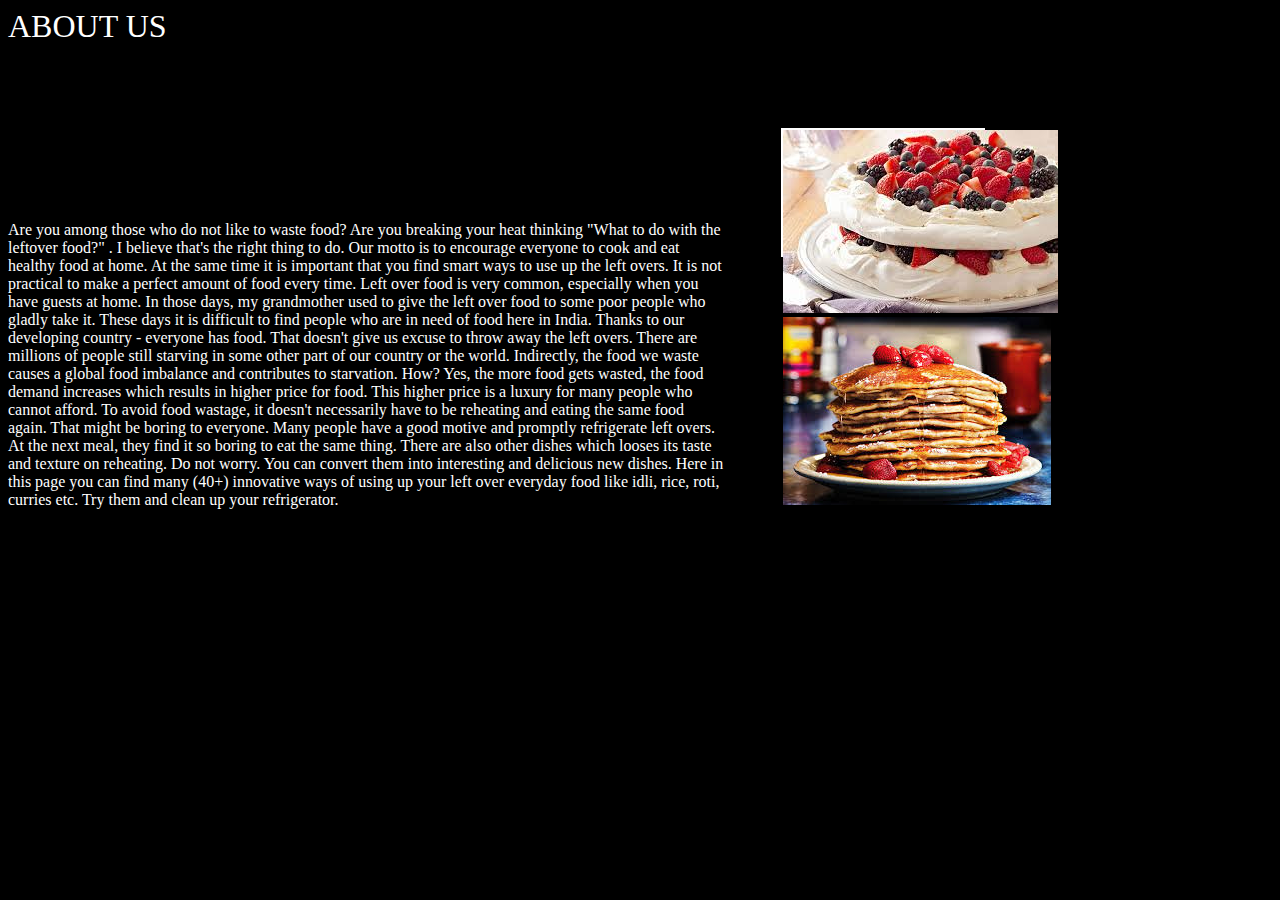
<file: aboutus.html>
<!DOCTYPE html>
<html>
<head>
<style type="text/css">
 .head
 {
	height: 100px;
	width: 1251px;
	
	color: white;
	display: inline-block;
	font-size: xx-large;
 }
 .div1
 {
	height: 300px;
	width: 718px;
	
	display: inline-block;
	
	color: white;
 }
 .div2
 {
	   color: white;
			height: 125px;
			width: 200px;
			border: 2px solid white;
			font-style: italic;
			font-family: cursive;
			margin: 20px 0px 51px 51px;
			display: inline-block;
			
			
 }
</style>	
</head>

<body style="background-color:black">
<div>
<div class="head">
	ABOUT US
</div>
<div>
<div class="div1">
Are you among those who do not like to waste food? Are you breaking your heat thinking "What to do with the leftover food?" . I believe that's the right thing to do. Our motto is to encourage everyone to cook and eat healthy food at home. At the same time it is important that you find smart ways to use up the left overs.

It is not practical to make a perfect amount of food every time. Left over food is very common, especially when you have guests at home. In those days, my grandmother used to give the left over food to some poor people who gladly take it. These days it is difficult to find people who are in need of food here in India. Thanks to our developing country - everyone has food. That doesn't give us excuse to throw away the left overs. There are millions of people still starving in some other part of our country or the world. Indirectly, the food we waste causes a global food imbalance and contributes to starvation. How? Yes, the more food gets wasted, the food demand increases which results in higher price for food. This higher price is a luxury for many people who cannot afford.

To avoid food wastage, it doesn't necessarily have to be reheating and eating the same food again. That might be boring to everyone. Many people have a good motive and promptly refrigerate left overs. At the next meal, they find it so boring to eat the same thing. There are also other dishes which looses its taste and texture on reheating. Do not worry. You can convert them into interesting and delicious new dishes. Here in this page you can find many (40+) innovative ways of using up your left over everyday food like idli, rice, roti, curries etc. Try them and clean up your refrigerator.

	
	
	
	</div>
<div class="div2">
<img src="cake.jpg">
<img src="bghj.jpg">


 
</div>
</div>

</body>
</html>
</file>
<file: rajjo/css/style.css>
/*--
Author: W3layouts
Author URL: http://w3layouts.com
License: Creative Commons Attribution 3.0 Unported
License URL: http://creativecommons.org/licenses/by/3.0/
--*/
html, body{
    font-size: 100%;
	font-family: 'Open Sans', sans-serif;
	background:#ffffff;
	margin: 0;
}
p,ul li,ol li{
	margin:0;
	font-size:14px;
	letter-spacing: 1px;
}
h1,h2,h3,h4,h5,h6{
	font-family: 'Gidugu', sans-serif;
	text-transform:uppercase;
	margin:0;
}
ul,label{
	margin:0;
	padding:0;
}
body a:hover{
	text-decoration:none;
}
input[type="submit"],input[type="reset"],.w3ls_footer_grid_leftl,.w3ls_footer_grid_leftr h4,.w3l_footer_pos p a,.w3ls_footer_grid_leftr a,.w3layouts_header_right ul li a,.w3ls_social li a,.w3_team_grid1_pos,.w3_team_grid1_pos img{
	transition: .5s ease-in;
	-webkit-transition: .5s ease-in;
	-moz-transition: .5s ease-in;
	-o-transition: .5s ease-in;
	-ms-transition: .5s ease-in;
}
/*-- header --*/
/*-- nav-effect --*/
.cl-effect-1 a::before,
.cl-effect-1 a::after {
	display: inline-block;
	opacity: 0;
	-webkit-transition: -webkit-transform 0.3s, opacity 0.2s;
	-moz-transition: -moz-transform 0.3s, opacity 0.2s;
	transition: transform 0.3s, opacity 0.2s;
}

.cl-effect-1 a::before {
	margin-right: 10px;
	content: '[';
	-webkit-transform: translateX(20px);
	-moz-transform: translateX(20px);
	transform: translateX(20px);
}

.cl-effect-1 a::after {
	margin-left: 10px;
	content: ']';
/*-- w3layouts --*/
	-webkit-transform: translateX(-20px);
	-moz-transform: translateX(-20px);
	transform: translateX(-20px);
}

.cl-effect-1 a:hover::before,
.cl-effect-1 a:hover::after,
.cl-effect-1 a:focus::before,
.cl-effect-1 a:focus::after,.navbar-nav li.active a::before,.navbar-nav li.active a::after,
.navbar-nav li.active a:focus::before,
.navbar-nav li.active a:focus::after{
	opacity: 1;
	-webkit-transform: translateX(0px);
	-moz-transform: translateX(0px);
	transform: translateX(0px);
}
/*-- //nav-effect --*/
.header {
    border-bottom: 1px solid #EAEAEA;
}
.navbar-default {
    background: none;
    border: none;
}
.navbar {
    margin-bottom: 0;
}
.navbar-collapse {
    padding: 0;
    box-shadow: none;
}
.navbar-default .navbar-collapse, .navbar-default .navbar-form {
    border: none;
}
.navbar-nav {
        float: right;
        margin: 8px 0 0 0!important;
}
.navbar-default .navbar-brand,.navbar-default .navbar-brand:hover, .navbar-default .navbar-brand:focus {
     color: #202020;
}
.navbar-brand {
      line-height: 35px;
    font-size: 1.8em;
    height: 63px;
    color: #fff;
	 padding:15px 0;
}
/*-- agileits --*/
.logo h1 {
    text-transform: uppercase;
}
.navbar-default .navbar-nav > .active > a, .navbar-default .navbar-nav > .active > a:hover, .navbar-default .navbar-nav > .active > a:focus {
    background: none;
	color:#7ac143;
}
.navbar-default .navbar-nav > li > a:hover, .navbar-default .navbar-nav > li > a:focus {
     color: #111!important;
}
.navbar-nav > li > a {
    font-size: 14px;
    text-transform: uppercase;
    color: #fff!important;
}
.header-bottom {
    position: relative;
    padding: 1em 0;
}
/*-- search --*/
.cd-main-header {
  /* Force Hardware Acceleration in WebKit */
  -webkit-transform: translateZ(0);
  -moz-transform: translateZ(0);
  -ms-transform: translateZ(0);
  -o-transform: translateZ(0);
  transform: translateZ(0);
  will-change: transform;
}
.cd-main-header {
  -webkit-transition: -webkit-transform 0.3s;
  -moz-transition: -moz-transform 0.3s;
  transition: transform 0.3s;
}
.cd-main-content.nav-is-visible, .cd-main-header.nav-is-visible {
	-webkit-transform: translateX(-260px);
	-moz-transform: translateX(-260px);
	-ms-transform: translateX(-260px);
	-o-transform: translateX(-260px);
	transform: translateX(-260px);
}
.nav-on-left .cd-main-content.nav-is-visible, .nav-on-left .cd-main-header.nav-is-visible {
	-webkit-transform: translateX(260px);
/*-- w3layouts --*/
	-moz-transform: translateX(260px);
	-ms-transform: translateX(260px);
	-o-transform: translateX(260px);
	transform: translateX(260px);
}
/*-- //header --*/
#home {
    background: url(../images/banner.jpg) no-repeat center top;
    background-size: cover;
    -webkit-background-size: cover;
    -moz-background-size: cover;
    -o-background-size: cover;
    -ms-background-size: cover;
       min-height: 715px;
    position: relative;
}
.banner {
       margin: 0 auto;
    text-align: center;
    padding-top: 6em;
}
.banner img {
       margin: 0 auto;
    text-align: center;
    border: 7px solid #44c7f4;
}
.banner h2 {
    font-size: 3.5em;
    color: #fff;
    margin: 0em 0;
    letter-spacing: 6px;
}
.banner span {
    color: #44c7f4;
	letter-spacing:4px;
	font-size:0.9em;
}
.slider-info p {
    font-size:1em;
    text-transform: uppercase;
    color: #fff;
    letter-spacing: 7px;
    margin: 2em 0;
}
/*--slider--*/
#slider2,
#slider3 {
  box-shadow: none;
  -moz-box-shadow: none;
  -webkit-box-shadow: none;
  margin: 0 auto;
}
.rslides_tabs li:first-child {
  margin-left: 0;
}
.rslides_tabs .rslides_here a {
  background: rgba(255,255,255,.1);
  color: #fff;
  font-weight: bold;
}
.events {
  list-style: none;
}
.callbacks_container {
  position: relative;
  float: left;
  width: 100%;
}
.callbacks {
  position: relative;
  list-style: none;
  overflow: hidden;
  width: 100%;
  padding: 0;
  margin: 0;
}
.callbacks li {
  position: absolute;
  width: 100%;
}
.callbacks img {
  position: relative;
  z-index: 1;
  height: auto;
  border: 0;
}
.callbacks .caption {
	display: block;
	position: absolute;
	z-index: 2;
	font-size: 20px;
	text-shadow: none;
	color: #fff;
	left: 0;
	right: 0;
	padding: 10px 20px;
	margin: 0;
	max-width: none;
	top: 10%;
	text-align: center;
}
.callbacks_nav {
    position: absolute;
    -webkit-tap-highlight-color: rgba(0,0,0,0);
       bottom: 24%;
    left: 0;
    z-index: 3;
    text-indent: -9999px;
    overflow: hidden;
    text-decoration: none;
    width:32px;
    height:32px;
    background: transparent url("../images/left.png") no-repeat left top;
}
 .callbacks_nav:hover{
  	opacity: 0.5;
  }
.callbacks_nav.next {
  left: auto;
   background: transparent url("../images/right.png") no-repeat right top;
       left: 51%;
 }
 .callbacks_nav.prev {
	right: auto;
	background-position:left top;
	left: 47%;
}
#slider3-pager a {
  display: inline-block;
}
#slider3-pager span{
  float: left;
}
#slider3-pager span{
	width:100px;
	height:15px;
	background:#fff;
	display:inline-block;
	border-radius:30em;
	opacity:0.6;
}
#slider3-pager .rslides_here a {
  background: #FFF;
  border-radius:30em;
  opacity:1;
}
#slider3-pager a {
  padding: 0;
}
#slider3-pager li{
	display:inline-block;
}
.rslides {
  position: relative;
  list-style: none;
  overflow: hidden;
  width: 100%;
  padding: 0;
}
.rslides li {
  -webkit-backface-visibility: hidden;
  position: absolute;
  display:none;
  width: 100%;
  left: 0;
  top: 0;
}
.rslides li{
  position: relative;
  display: block;
  float: left;
}
.rslides img {
  height: auto;
  border: 0;
  }
.callbacks_tabs{
    list-style: none;
    position: absolute;
    bottom: -105%;
    left: 44%;
    padding: 0;
    margin: 0;
    z-index: 990;
    display: block;
    text-align: center;
}
.slider-top span{
	font-weight:600;
}
.callbacks_tabs li{
       display: inline-block;
    margin: 0 7px;
}
/*----*/
.callbacks_tabs a{
 visibility: hidden;
}
.callbacks_tabs a:after {
    content: "\f111";
    font-size: 0;
    font-family: FontAwesome;
    visibility: visible;
    display: block;
    height: 12px;
    width: 12px;
    display: inline-block;
    background: #fff;
    border-radius: 50%;
    -webkit-border-radius: 50%;
    -o-border-radius: 50%;
    -moz-border-radius: 50%;
    -ms-border-radius: 50%;
}
.callbacks_here a:after{
    background: #44c7f4;
    border: 1px solid #44c7f4;
    height: 3px;
    width: 45px;
    border-radius: 0;
}
/*-- social-icons --*/
ul.top-links li {
    margin-right: 19px;
    display: inline-block;
}
ul.top-links {
      margin-top: 0;
}
ul.top-links li a i.fa {
    color: #fff;
    font-size: 15px;
    line-height: 31px;
    text-align: center;
    transition: all 0.5s ease-in-out;
    -webkit-transition: all 0.5s ease-in-out;
    -moz-transition: all 0.5s ease-in-out;
    -o-transition: all 0.5s ease-in-out;
    -ms-transition: all 0.5s ease-in-out;
    width: 36px;
    height: 36px;
    border: 2px solid #fff;
}
ul.top-links li a i.fa:hover {
    color:#44c7f4;
}
.w3_navigation {
    background: #44c7f4;
    padding: 0.5em 0;
}
/*-- //social-icons --*/
/*-- //banner --*/
/*-- /about --*/
#about,#mail,#gallery {
    padding: 4em 0;
}
.w3ls-agile-left-info {
    padding: 1em 0;
    border-bottom: 1px dashed #44c7f4;
}
.w3ls-agile-left-info h4, .social-info h4 {
    font-size: 1.6em;
    margin: 0;
    color: #212121;
    text-transform: uppercase;
    letter-spacing: 2px;
}
.w3ls-agile-left-info p {
    color: #827e7e;
    font-size: 0.95em;
}
.agile-about-right-img img {
    width: 100%;
}

h3.w3l_head {
    text-align: center;
    color: #111;
    font-size: 3.5em;
    letter-spacing: 2px;
}
h3.w3l_head.three {
    color: #44c7f4;
}
p.w3ls_head_para {
    color: #44c7f4;
    text-align: center;
    text-transform: uppercase;
    letter-spacing: 7px;
}
.w3l-grids-about {
    margin-top: 3em;
}
.w3ls-agile-left-info a {
    color: #44c7f4;
}
/*-- //about --*/
.pie-title-center {
  display: inline-block;
  position: relative;
  text-align: center;
}
h3.tittle:after, h3.tittle:before {
    border: 4px double #c2c2c2;
    width: 120px;
    display: inline-block;
    content: "";
    margin: 9px 10px;
}

.pie-value {
    display: block;
    position: absolute;
    font-size:20px;
  top: 35%;
    left: 0;
    right: 0;
    color: #eb5424;
}
.abt-gd-left h4 {
    margin-top: 40px;
    color: #10A7AF;
    font-weight: 100;
    font-size: 22px;
}
.abt-left {
    padding: 120px 100px 0;
	min-height:610px;
}
/*-- /services --*/
#services{
    background: url(../images/serve.jpg) no-repeat center top;
    background-size: cover;
    -webkit-background-size: cover;
    -moz-background-size: cover;
    -o-background-size: cover;
    -ms-background-size: cover;
   min-height: 515px;
    padding-top: 4em;
}
.service-agileits {
    margin-top: 4em;
}
h3.w3l_head.two {
    color: #fff;
}
.list-gds  h4 {
    font-size:2em;
    margin: 0.5em 0;
    color: #44c7f4;
    text-transform: uppercase;
    letter-spacing: 2px;
}
.list-gds p {
    font-size: 0.9em;
    color: #d2d6da;
    line-height: 2em;
}
.list-gds i {
    font-size: 4em;
    color: #fff;
}
/*-- //services --*/
/*-- /skills --*/
.skills{
      background: url(../images/banner.jpg) no-repeat center top;
    background-size: cover;
    -webkit-background-size: cover;
    -moz-background-size: cover;
    -o-background-size: cover;
    -ms-background-size: cover;
       min-height: 690px;
    padding-top: 9em;
}
.skill-agile h4 {
    font-size: 1.6em;
    text-transform: uppercase;
    color: #fff;
    letter-spacing: 2px;
}
body .bar_group__bar.thin::before, body .bar_group__bar.thick::before {
	display: block;
	content: '';
	position: absolute;
	z-index: -1;
}

body .bar_group__bar.thin::before {
  width: 100%;
  height:17px;
  background: #fff;

}
.skill-agile {
     padding: 0 4em;
    margin-top: 2em;
}
body .bar_group__bar.thin {
    height: 17px;
    background: #44c7f4;
    margin-bottom:35px;
    -webkit-transition: width 2s;
    transition: width 2s;

}
.bar_group{
    position: relative;
    z-index: 1;
}
body .bar_group__bar.thin:last-child {
    margin-bottom: 0;
}
.agileits_skills_grids,.wthree_team_grids{
    margin: 3em 0 0;
}
p.b_label {
    font-size: .9em;
    text-transform: uppercase;
    color:#ffffff;
     margin-bottom: 1em;
}
/*-- //skills --*/
/*-- /education --*/
.education-agile-w3l-year {
      float: left;
    width: 30%;
    border-left: 5px solid #eb5424;
    padding-left: 14px;
}
.education-agile-w3l-info {
    float: right;
    width: 69%;
}
.education-w3l {
    padding: 8em 4em;
    background: #f3f2f2;
}
.education-agile-w3l-info h4 ,.education-agile-w3l-year h4{
    font-size: 1.6em;
    text-transform: uppercase;
    color: #333;
    letter-spacing: 2px;
}
.education-agile-grids {
    margin-top: 2em;
}
.education-agile-w3l-year h6 {
    color: #44c7f4;
    text-transform: uppercase;
    letter-spacing:2px;
	font-style:italic;
	font-size:1em;
}
.education-agile-w3l-info p {
    font-size: 0.9em;
    line-height: 1.9em;
    color: #777;
    margin-top: 10px;
}
.education-agile-w3l.two {
    margin: 1em 0;
    border: 1px solid #ddd;
    border-left: none;
    border-right: none;
    padding: 1em 0;
}
/*-- //education --*/
.agileits_portfolio_grids {
    margin: 2em 0 0 0;
}
.hovereffect {
    width: 100%;
    height: 100%;
    overflow: hidden;
    position: relative;
    text-align: center;
}

.hovereffect .overlay {
  position: absolute;
  overflow: hidden;
  width: 80%;
  height: 80%;
  left: 10%;
  top: 10%;
  border-bottom: 1px solid #FFF;
  border-top: 1px solid #FFF;
  -webkit-transition: opacity 0.35s, -webkit-transform 0.35s;
  transition: opacity 0.35s, transform 0.35s;
  -webkit-transform: scale(0,1);
  -ms-transform: scale(0,1);
  transform: scale(0,1);
}

.hovereffect:hover .overlay {
  opacity: 1;
  filter: alpha(opacity=100);
  -webkit-transform: scale(1);
  -ms-transform: scale(1);
  transform: scale(1);
}

.hovereffect img {
  display: block;
  position: relative;
  -webkit-transition: all 0.35s;
  transition: all 0.35s;
  margin-bottom: 7px;
}

.hovereffect:hover img {
  filter: brightness(0.6);
  -webkit-filter: brightness(0.6);
  -moz-filter: brightness(0.6);
  -o-filter: brightness(0.6);
  -ms-filter: brightness(0.6);
}

.hovereffect h4 {
	    text-transform: uppercase;
    text-align: center;
    position: relative;
    font-size: 2.2em;
    background-color: transparent;
    color: #44c7f4;
    padding: 2em 0 0.5em;
    opacity: 0;
    filter: alpha(opacity=0);
    -webkit-transition: opacity 0.35s, -webkit-transform 0.35s;
    transition: opacity 0.35s, transform 0.35s;
    -webkit-transform: translate3d(0,-100%,0);
    transform: translate3d(0,-100%,0);
    letter-spacing: 2px;
}

.hovereffect p{
	color: #FFF;
    line-height: 1.8em;
	opacity: 0;
	filter: alpha(opacity=0);
	-webkit-transition: opacity 0.35s, -webkit-transform 0.35s;
	transition: opacity 0.35s, transform 0.35s;
	-webkit-transform: translate3d(0,100%,0);
	transform: translate3d(0,100%,0);
}

.hovereffect:hover p, .hovereffect:hover h4 {
	opacity: 1;
	filter: alpha(opacity=100);
	-webkit-transform: translate3d(0,0,0);
	transform: translate3d(0,0,0);
}
.agileits_portfolio_grid {
    padding: 0 4px;
}
/*-- //portfolio --*/
#counter {
    background: url(../images/banner.jpg) no-repeat center top;
    background-size: cover;
    -webkit-background-size: cover;
    -moz-background-size: cover;
    -o-background-size: cover;
    -ms-background-size: cover;
    min-height:450px;
}
.agile_count_grid {
    text-align: center;
}
.agile_count_grid  h5 {
    font-size: 1.6em;
    text-transform: uppercase;
    color: #fff;
    letter-spacing: 2px;
	    margin: 0.5em 0;
}
p.counter {
    font-size: 2em;
	color:#fff;
	}
.agile_count_grid span{
	 font-size:2em;
    text-transform: uppercase;
       color: #44c7f4;
	
}
.count {
    padding-top: 11em;
}
/*-- mail --*/
.w3_mail_grids textarea{
	outline: none;
    padding: 10px;
    color: #212121;
    font-size: 14px;
    border: none;
    border-bottom:2px solid #f2f2f2;
    background: none;
    width: 97.3%;
    margin:0 0 3em 1.1em;
    min-height: 150px;
    resize: none;
	font-weight:600;
}
.w3_mail_grids textarea::-webkit-input-placeholder {
	color: #212121 !important;
}
.w3_mail_grids input[type="submit"]{
    outline: none;
    color: #fff;
    letter-spacing: 5px;
    font-size: 1em;
    border: none;
    text-transform: uppercase;
    width: 100%;
    font-weight: 600;
    background: #111;
    padding: 0.9em;
    margin-top: 2em;
}
.w3_mail_grids input[type="submit"]:hover{
 background:#44c7f4;
}

/*-- mail --*/
.input {
	position: relative;
	z-index: 1;
	display: inline-block;
	margin: 0;
	max-width: 100%;
	width: calc(100% - 0em);
	vertical-align: top;
}

.input__field {
	position: relative;
	display: block;
	float: right;
	padding: 0.8em;
	width: 60%;
	border: none;
	border-radius: 0;
	background: #f0f0f0;
	color: #aaa;=
	-webkit-appearance: none; /* for box shadows to show on iOS */
}

.input__field:focus {
	outline: none;
}

.input__label {
	display: inline-block;
    float: right;
    padding: 0 1em;
    width: 40%;
    color: #111;
    font-size: 14px;
    -webkit-font-smoothing: antialiased;
    -moz-osx-font-smoothing: grayscale;
    -webkit-touch-callout: none;
    -webkit-user-select: none;
    -khtml-user-select: none;
    -moz-user-select: none;
    -ms-user-select: none;
    user-select: none;
	    font-weight: 600;
}

.input__label-content {
	position: relative;
	display: block;
	padding:1.3em 0;
	width: 100%;
}
/* Ichiro */
.input--ichiro {
	margin-top: 2em;
}

.input__field--ichiro {
	position: absolute;
    top: 4px;
    left: 4px;
    z-index: 100;
    display: block;
    padding: 0 1em;
    width: calc(100% - 8px);
    height: calc(100% - 8px);
    background: #fff;
    color: #212121;
    opacity: 0;
    -webkit-transform: scale3d(1, 0, 1);
    transform: scale3d(1, 0, 1);
    -webkit-transform-origin: 50% 100%;
    transform-origin: 50% 100%;
    -webkit-transition: opacity 0.3s, -webkit-transform 0.3s;
    transition: opacity 0.3s, transform 0.3s;
}

.input__label--ichiro {
	width: 100%;
	text-align: left;
	cursor: text;
}

.input__label--ichiro::before {
	content: '';
	position: absolute;
	top: 0;
	left: 0;
	width: 100%;
	height: 100%;
	background: #f5f5f5;
	-webkit-transform-origin: 50% 100%;
	transform-origin: 50% 100%;
	-webkit-transition: -webkit-transform 0.3s;
	transition: transform 0.3s;
	border: 1px solid #e4e4e4;
}

.input__label-content--ichiro {
	-webkit-transform-origin: 0% 50%;
	transform-origin: 0% 50%;
	-webkit-transition: -webkit-transform 0.3s;
	transition: transform 0.3s;
}

.input__field--ichiro:focus,
.input--filled .input__field--ichiro {
	opacity: 1;
	-webkit-transform: scale3d(1, 1, 1);
	transform: scale3d(1, 1, 1);
}

.input__field--ichiro:focus + .input__label--ichiro,
.input--filled .input__label--ichiro {
	cursor: default;
	pointer-events: none;
}

.input__field--ichiro:focus + .input__label--ichiro::before,
.input--filled .input__label--ichiro::before {
	-webkit-transform: scale3d(1, 1.5, 1);
	transform: scale3d(1, 1.5, 1);
	border: none;
}

.input__field--ichiro:focus + .input__label--ichiro .input__label-content--ichiro,
.input--filled .input__label-content--ichiro {
	-webkit-transform: translate3d(0, -2.9em, 0) scale3d(0.8, 0.8, 1);
	transform:translate3d(0, -2.9em, 0) scale3d(0.8, 0.8, 1) translateZ(1px);
}
.w3_agile_mail_grid textarea {
    outline: none;
    width: 100%;
    background: #f5f5f5;
    color: #111;
    padding:1em;
    font-size: 14px;
    border: 1px solid #e4e4e4;
      min-height: 236px;
     font-weight: 600;
    margin: 2em 0 0;
}
.w3_agile_mail_grid textarea::-webkit-input-placeholder {
	color: #212121 !important;
}
/*-- //mail --*/
/*-- footer --*/
.w3l_footer{
	     background: #000;
       padding: 4em 0 3em 0;
}
.w3l_footer form{
	width: 45%;
    margin: 3em auto 0;
}
.w3ls_footer_grid {
    margin: 0 auto;
    text-align: center;
}
.w3ls_footer_grids p.agileits_w3layouts_est{
	color:#fff;
	line-height:2em;
	margin:2em auto 5em;
	    margin: 0 auto;
	text-align:center;
}
.w3ls_footer_grid_leftl{
	    width: 55px;
    height: 55px;
    border-radius: 50px;
    text-align: center;
    background: #44c7f4;
    margin: 0 auto;
}
.w3ls_footer_grid_leftl i{
	color: #fff;
    font-size: 1em;
    line-height: 3.4em;
}
.w3ls_footer_grid_leftr{
    margin-top: 10px;
}
.w3ls_footer_grid_leftr h4{
	font-size: 1.2em;
    color: #fff;
    letter-spacing: 3px;
    margin-bottom: .5em;
}
.w3ls_footer_grid_leftr p{
	color:#999;
	line-height:1.5em;
}
.w3ls_footer_grid_leftr a{
	color:#999;
	text-decoration:none;
	font-size:14px;
}
.w3ls_footer_grid_leftr a:hover{
	color:#44c7f4;
}
.w3l_footer_pos{
      margin-top: 4em;
}
.w3l_footer_pos p{
	text-align:center;
	color:#fff;
	line-height:1.8em;
}
.w3l_footer_pos p a{
	color:#44c7f4;
	text-decoration:underline;
}
.w3l_footer_pos p a:hover{
	color:#fff;
}
.w3ls_footer_grid_left:hover .w3ls_footer_grid_leftl{
	background:#fff;
}
.w3ls_footer_grid_left:hover .w3ls_footer_grid_leftl i{
	color:#212121;
}
.w3ls_footer_grid_left:hover .w3ls_footer_grid_leftr h4{
	color:#44c7f4;
}
.w3ls_footer_grid_left {
      background: #2e2e2e;
    float: left;
    width: 31%;
    margin: 0 10px;
    padding: 20px 20px;
}
/*-- //footer --*/
.map iframe{
	width:100%;
	min-height:350px;
	margin-top:2em;
	margin-bottom:-6px;
	border:none;
}
/*-- to-top --*/
#toTop {
	display: none;
	text-decoration: none;
	position: fixed;
	bottom: 20px;
	right: 2%;
	overflow: hidden;
	z-index: 999; 
	width: 32px;
	height: 32px;
	border: none;
	text-indent: 100%;
	background: url(../images/arrow.png) no-repeat 0px 0px;
}
#toTopHover {
	width: 32px;
	height: 32px;
	display: block;
	overflow: hidden;
	float: right;
	opacity: 0;
	-moz-opacity: 0;
	filter: alpha(opacity=0);
}
/*-- //to-top --*/
/*-- start-responsive-design --*/
@media (max-width:1440px){
	#home {
		min-height: 678px;
	}
	.education-w3l {
    padding: 6em 4em;
	}
	.skills {
       min-height: 708px;
	}
	.banner h2 {
		font-size: 3em;
		letter-spacing: 6px;
	}
}
@media (max-width:1366px){
	.skill-agile h4 {
       font-size: 1.3em;
	}
	.education-agile-w3l-info h4, .education-agile-w3l-year h4 {
       font-size: 1.4em;
	}
	.education-agile-w3l-year h6 {
		font-size: 0.9em;
	}
	#about, #mail, #gallery {
		padding: 3em 0;
	}
}
@media (max-width:1280px){
	.skills {
		min-height: 696px;
	}
	#counter {
		min-height: 400px;
	}
	.count {
		padding-top: 9em;
	}
	#home {
		min-height: 639px;
	}
	.banner img {
		border: 7px solid #44c7f4;
		width: 20%;
	}
	.banner {
		padding-top: 5em;
	}
	.callbacks_tabs {
		bottom: -128%;
		left: 44%;
	}
	.slider-info p {
    font-size: 0.9em;
	}
}
@media (max-width:1080px){
	#home {
		min-height: 594px;
	}
	.callbacks_tabs {
		bottom: -128%;
		left: 41%;
	}
	.education-w3l {
		padding: 3em 3em;
	}
	.skills {
		min-height: 682px;
	}
	.nav > li > a {
		position: relative;
		display: block;
		padding: 12px 8px;
	}
}
@media (max-width: 1024px){
.nav > li > a {
		position: relative;
		display: block;
		padding:14px 6px;
	}
}	
@media (max-width: 991px){
	#home {
		min-height: 559px;
	}
	.nav > li > a {
		position: relative;
		display: block;
		padding: 15px 2px;
		font-size: 13px;
	}
	.agile-about-right-img img {
		width: 55%;
		margin-bottom: 1em;
	}
	.list-gds {
		float: left;
		width: 33%;
		padding: 0;
	}
	.list-gds p {
		font-size: 0.85em;
		line-height:1.8em;
	}
	h3.w3l_head {
      font-size: 3em;
	}
	.skills {
		min-height:550px;
		    padding-top: 5em;
	}
	.skills.two {
		    min-height: 421px;
	}
	.agileits_portfolio_grid {
		padding: 0 4px;
		float: left;
		width: 33%;
	}
	.hovereffect h4 {
		font-size: 1.8em;
		padding: 1.7em 0 0.5em;
	}
	.w3ls_footer_grid_left {
		float: left;
		width: 30%;
		margin: 0 10px;
		padding: 16px 16px;
	}
	.agile_count_grid {
		text-align: center;
		float: left;
		width: 25%;
	}
	#counter {
		min-height: 325px;
	}
	p.counter {
       font-size: 1.6em;
	}
	.count {
		padding-top: 7em;
	}
	.w3_agile_mail_grid textarea {
       min-height: 200px;
	}
	.w3l_footer {
		padding: 3em 0 2em 0;
	}
	.navbar-brand {
    line-height: 35px;
    font-size: 1.1em;
}
}
@media (max-width: 800px){
	#home {
		min-height: 518px;
	}
	.callbacks_tabs {
		bottom: -128%;
		left: 38%;
	}
}
@media (max-width: 768px){

}
@media (max-width: 767px){
	.navbar-default .navbar-toggle {
		border-color: #212121;
	}
	.navbar-default .navbar-toggle .icon-bar {
		background-color: #212121;
	}
	.navbar-toggle {
		margin: 1em 0;
	}
	.navbar-default .navbar-toggle:hover, .navbar-default .navbar-toggle:focus {
		background-color: transparent;
	}

	.navbar-nav {
		float: none;
		margin: 0;
		text-align: center;
		background: #0c0c0c;
	}
	.navbar-nav > li:nth-child(3) a {
		margin-right: auto !important;
	}
	.w3_navigation_pos {
		left: 0;
	}
	.w3_navigation_pos {
		position: inherit;
		float: left;
		margin-top: .9em;
	}
	.slider-info p {
		font-size: 0.9em;
		letter-spacing: 7px;
		margin: 2em 0;
	}
	.navbar-default .navbar-nav > li > a:hover, .navbar-default .navbar-nav > li > a:focus {
		color: #44c7f4!important;
	}
	#home {
		min-height: 514px;
	}
	.banner img {
		border: 7px solid #44c7f4;
		width: 25%;
	}
	.banner {
		padding-top: 4em;
	}
	.banner h2 {
		font-size: 2.7em;
		letter-spacing: 6px;
	}
	.slider-info p {
		font-size: 0.9em;
		letter-spacing: 6px;
		margin: 1.5em 0;
	}
	.abt-gd-left.text-center {
		float: left;
		width: 33%;
	}
	.navbar-brand {
		line-height: 35px;
		font-size: 1.6em;
	}
	.w3ls_footer_grid_left {
		float: left;
		width: 30%;
		margin: 0 10px;
		padding: 16px 10px;
	}
	.w3l_footer_pos {
		margin-top: 2em;
	}
	.agile_count_grid h5 {
      font-size: 1.5em;
	}
}
@media (max-width: 736px){
	.agile_count_grid h5 {
		font-size: 1.4em;
	}
	.list-gds h4 {
		font-size: 1.8em;
		margin: 0.3em 0;
	}
	
}
@media (max-width: 667px){
	#home {
		min-height: 464px;
	}
	.slider-info p {
		font-size: 0.9em;
		letter-spacing: 4px;
		margin: 1.5em 0;
	}
	.w3ls_footer_grid_left {
		float: left;
		width: 100%;
	    margin: 4px 0px;
		padding: 16px 10px;
	}
	.banner h2 {
		font-size: 2.5em;
		letter-spacing: 6px;
	}
		#services {
		min-height: 515px;
		padding-top: 3em;
	}
	.w3_navigation {
		padding: 0em 0;
	}
	.banner img {
		border: 5px solid #44c7f4;
		width: 31%;
	}
}
@media (max-width: 640px){
	.callbacks_tabs {
		bottom: -128%;
		left: 37%;
	}
	.hovereffect h4 {
		font-size: 1.6em;
		padding: 1.5em 0 0.5em;
	}
	.banner {
		padding-top: 3em;
	}
}
@media (max-width: 600px){
	.slider-info p {
		font-size: 0.85em;
		letter-spacing: 3px;
		margin: 1em 0;
		line-height: 1.7em;
	}
	.banner span {
		letter-spacing: 3px;
		font-size: 0.9em;
	}
	.w3ls-agile-left-info p {
		font-size: 0.9em;
	}
	.callbacks_tabs {
    bottom: -173%;
    left: 35%;
}
}
@media (max-width: 568px){
	.list-gds {
		float: left;
		width: 100%;
		padding: 0;
		margin-bottom: 11px;
	}
	.service-agileits {
		margin-top: 2em;
	}
	#services {
		padding-top: 2em;
		padding-bottom: 1em;
	}
	p, ul li, ol li {
		margin: 0;
		font-size: 13px!important;
		letter-spacing: 1px;
	}
	p.counter {
		font-size: 1.4em !important;
	}
	.slider-info p {
		letter-spacing: 4px;
		margin: 1em 0;
		line-height: 1.8em;
	}
	.agile-about-right-img img {
		width: 100%;
		margin-bottom: 1em;
	}
	.w3l-grids-about {
		margin-top: 2em;
	}
	.skill-agile {
		padding: 0 1em;
		margin-top: 1em;
	}
	.skills {
		min-height: 467px;
		padding-top: 3em;
	}
	.skill-agile h4 {
		font-size: 1.1em;
	}
	.skills.two {
		min-height: 356px;
	}
	.agileits_portfolio_grid {
		padding: 0 4px;
		float: left;
		width: 100%;
	}
	.hovereffect h4 {
		font-size: 1.8em;
		padding: 3.7em 0 0.5em;
	}
	.agile_count_grid {
		text-align: center;
		float: left;
		width: 50%;
		margin: 0 0 1em 0;
	}
	.count {
		padding-top: 3em;
	}
	.education-agile-grids {
		margin-top:1em;
	}
}
@media (max-width: 480px){
	.agileits_portfolio_grid {
		padding: 0 4px;
		float: left;
		width: 100%;
	}
	.hovereffect h4 {
		font-size: 1.8em;
		padding: 3.7em 0 0.5em;
	}
	.agile_count_grid {
		text-align: center;
		float: left;
		width: 50%;
	}
	.callbacks_tabs {
		bottom: -128%;
		left: 32%;
	}
	.education-agile-w3l-info {
		float: right;
		width: 63%;
	}
	.education-w3l {
		padding: 2em 1em;
	}
	.education-agile-grids {
		margin-top: 0.5em;
	}
	.abt-gd-left.text-center {
		float: left;
		width: 33%;
		padding: 0;
	}
	h3.w3l_head {
		font-size: 2.5em;
	}
	.skills.two {
		min-height: 324px;
	}
	.w3l_footer_pos p {
		line-height: 1.8em;
		padding: 0 3px;
	}
	.w3_agile_mail_grid {
		padding: 0 0px;
	}
}
@media (max-width: 414px){
	.education-w3l {
		padding: 2em 1em;
	}
	.slider-info p {
		letter-spacing: 3px;
		margin: 1em 0;
		line-height: 1.8em;
	}
	.navbar-brand {
		line-height: 35px;
		font-size: 1.5em;
	}
	.banner {
		padding-top: 3em;
	}
	#about, #mail, #gallery {
		padding: 2em 0;
	}
	.hovereffect h4 {
		font-size: 1.8em;
		padding: 3em 0 0.5em;
	}
	.nav > li > a {
		position: relative;
		display: block;
		padding: 14px 0px;
	}
	.agileits_portfolio_grids {
		margin: 1em 0 0 0;
	}
}
@media (max-width: 384px){
	.banner img {
		border: 5px solid #44c7f4;
		width: 38%;
	}
	.abt-gd-left.text-center {
		float: left;
		width: 100%;
		padding: 0;
	}
	.abt-gd-left h4 {
		margin-top: 9px;
		font-size: 22px;
		margin-bottom: 10px;
	}
	.skills {
	    min-height: 417px;
		padding-top: 1em;
		padding-bottom: 1em;
	}
	.w3l_footer_pos {
		margin-top: 1em;
	}
	.slider-info p {
		letter-spacing: 2px;
		margin: 1em 0;
	}
	.hovereffect h4 {
		font-size: 1.8em;
		padding: 2.5em 0 0.5em;
	}
	.agile_count_grid h5 {
		font-size: 1.2em;
	}
	ul.top-links li {
		margin-right: 8px;
		display: inline-block;
	}
	.w3l_footer {
		padding: 2em 0 2em 0;
	}
}
@media (max-width: 375px){
	.navbar-brand {
		line-height: 35px;
		font-size: 1.4em;
	}
	.banner h2 {
		font-size: 2.3em;
		letter-spacing: 4px;
	}
	.banner span {
		letter-spacing: 2px;
		font-size: 0.83em;
	}
	.banner span {
		letter-spacing: 2px;
		font-size: 0.85em;
	}
	#home {
		min-height: 404px;
	}
	.navbar-brand {
		line-height: 35px;
		font-size: 1.4em;
	}
	p.w3ls_head_para {
		color: #44c7f4;
		letter-spacing:4px;
	}
	.hovereffect h4 {
		font-size: 1.8em;
		padding: 2.3em 0 0.5em;
	}
	ul.top-links li {
		margin-right: 8px;
		display: inline-block;
	}
	ul.top-links li a i.fa {
		color: #fff;
		font-size: 13px;
		line-height: 29px;
		width: 33px;
		height: 33px;
		border: 2px solid #fff;
	}
	.slider-info p {
		letter-spacing: 2px;
		margin: 1em 0;
		font-size: 12px !important;
	}
	.banner img {
		border: 5px solid #44c7f4;
		width: 38%;
	}
	.banner {
		padding-top: 2em;
	}
	.callbacks_tabs {
		bottom: -117%;
		left: 26%;
	}
	.education-agile-w3l-info h4, .education-agile-w3l-year h4 {
		font-size: 1.2em;
	}
	h3.w3l_head {
		font-size: 2.3em;
	}
}
@media (max-width:320px){
	#home {
		min-height: 404px;
	}
	.navbar-brand {
		line-height: 35px;
		font-size: 1.3em;
	}
	p.w3ls_head_para {
		letter-spacing: 3px;
	}
	.hovereffect h4 {
		font-size: 1.8em;
		padding: 2.1em 0 0.5em;
	}
	.callbacks_tabs {
		bottom: -117%;
		left: 26%;
	}
	
	.banner img {
		border: 5px solid #44c7f4;
		width: 45%;
	}
}
</file>
<file: rajjo/css/cm-overlay.css>
/* overlay - centered modal dialog*/
.overlay-visible
{
    overflow:hidden !important;
}
#cm-overlay-mask,
#cm-wrap
{
    position: fixed;
    left: 0;
    top: 0;
    width:100%;
    height:100%;
    z-index: 9991;
    text-align:center;
/* IE<9 support hack */
}
/* chrome bug fix causing overlay-mask to not appear */
@media screen and (-webkit-min-device-pixel-ratio:0) {
#cm-overlay-mask
{
    overflow:scroll;
}
#cm-overlay-mask::-webkit-scrollbar
{
    width:0px; 
}}
#cm-wrap
{
    visibility:hidden;
    white-space:nowrap;
}
#cm-wrap *
{
    -webkit-touch-callout: none;
    -webkit-user-select: none;
    -khtml-user-select: none;
    -moz-user-select: none;
    -ms-user-select: none;
    user-select: none;
}
#cm-wrap .cm-box,
#cm-wrap .cm-scale
{
    white-space:normal;
    vertical-align:middle;
    position:relative;
    display:inline-block;
/* IE<8 support hacks */
    *display:inline;
    *zoom:1;
}
#cm-wrap .cm-scale
{
    height:100%;
    line-height:100%;
    width:0;
}
#cm-wrap .cm-box img,
#cm-wrap .cm-box iframe
{
    display:block;
}

/* customise mask colour */
#cm-overlay-mask
{
    background-color:#000000;
}
/* customise loader GIF */
#cm-wrap
{
    background:none;
}
#cm-wrap.cm-loaded
{
    background-image:none;
}
/* overlay border and shadow */
#cm-overlay
{
    border:1px solid #eee;
    -webkit-box-shadow: 0 0 90px #000;
    -khtml-box-shadow:0 0 90px 5px #000;
    -moz-box-shadow:0 0 90px 5px #000;
    box-shadow:0 0 90px 5px #000;
    /**/
    opacity:0;
    z-index:9992;
}
/* close link style */
#cm-wrap #cm-close
{
    display:block;
	height: 61px;
    width: 59px;
    position:absolute;
    right:0;
    top:0;
    background:transparent url(../images/close.png) scroll no-repeat center center;
    cursor:pointer;
    z-index:9993;
    zoom:1;
    text-indent:-999em;
    opacity:0.5;
}
/* prev and next buttons */
#cm-wrap #cm-prev,
#cm-wrap #cm-next
{
    display:block;
    position:absolute;
    height: 97px;
    width: 49px;
    top:50%;
    margin-top:-63px;
    text-indent:-999em;
    opacity:0.5;
    outline:none;
    z-index:9993;
}
#cm-wrap #cm-prev
{
    left:0;
    background:transparent url(../images/prev.png) scroll no-repeat 0 center;
}
#cm-wrap #cm-next
{
    right:0;
    background:transparent url(../images/next.png) scroll no-repeat 100% center;
}
#cm-wrap #cm-prev:hover,
#cm-wrap #cm-next:hover,
#cm-wrap #cm-close:hover
{
    opacity:1;
}


/* tooltip for close link (jquery tools) */
.tooltip
{
    text-align:center;
    font-family:sans-serif;
    color:#eee;
    background:#000;
    padding:10px;
    border:1px solid #eee;
    z-index:99999;
    font-size:12px;
    background: #000;
    border: 1px solid #eee;
}
.tooltip:after, .tooltip:before
{
    bottom: 100%;
    border: solid transparent;
    content: " ";
    height: 0;
    width: 0;
    position: absolute;
    pointer-events: none;
}
.tooltip:after
{
    border-color: rgba(0, 0, 0, 0);
    border-bottom-color: #000;
    border-width: 10px;
    left: 50%;
    margin-left: -10px;
}
.tooltip:before
{
    border-color: rgba(238, 238, 238, 0);
    border-bottom-color: #eee;
    border-width: 11px;
    left: 50%;
    margin-left: -11px;
}
@media (max-width: 640px){
	#cm-wrap .cm-box img, #cm-wrap .cm-box iframe {
		display: block;
		width: 80%;
		margin: 0 auto;
		height: inherit;
	}
	#cm-overlay {
		border: none;
	}
}
</file>
<file: rajshri/css/style.css>
/*--
Author: W3layouts
Author URL: http://w3layouts.com
License: Creative Commons Attribution 3.0 Unported
License URL: http://creativecommons.org/licenses/by/3.0/
--*/
html, body{
    font-size: 100%;
	font-family: 'Open Sans', sans-serif;
	background:#ffffff;
	margin: 0;
}
p,ul li,ol li{
	margin:0;
	font-size:14px;
	letter-spacing: 1px;
}
h1,h2,h3,h4,h5,h6{
	font-family: 'Gidugu', sans-serif;
	text-transform:uppercase;
	margin:0;
}
ul,label{
	margin:0;
	padding:0;
}
body a:hover{
	text-decoration:none;
}
input[type="submit"],input[type="reset"],.w3ls_footer_grid_leftl,.w3ls_footer_grid_leftr h4,.w3l_footer_pos p a,.w3ls_footer_grid_leftr a,.w3layouts_header_right ul li a,.w3ls_social li a,.w3_team_grid1_pos,.w3_team_grid1_pos img{
	transition: .5s ease-in;
	-webkit-transition: .5s ease-in;
	-moz-transition: .5s ease-in;
	-o-transition: .5s ease-in;
	-ms-transition: .5s ease-in;
}
/*-- header --*/
/*-- nav-effect --*/
.cl-effect-1 a::before,
.cl-effect-1 a::after {
	display: inline-block;
	opacity: 0;
	-webkit-transition: -webkit-transform 0.3s, opacity 0.2s;
	-moz-transition: -moz-transform 0.3s, opacity 0.2s;
	transition: transform 0.3s, opacity 0.2s;
}

.cl-effect-1 a::before {
	margin-right: 10px;
	content: '[';
	-webkit-transform: translateX(20px);
	-moz-transform: translateX(20px);
	transform: translateX(20px);
}

.cl-effect-1 a::after {
	margin-left: 10px;
	content: ']';
/*-- w3layouts --*/
	-webkit-transform: translateX(-20px);
	-moz-transform: translateX(-20px);
	transform: translateX(-20px);
}

.cl-effect-1 a:hover::before,
.cl-effect-1 a:hover::after,
.cl-effect-1 a:focus::before,
.cl-effect-1 a:focus::after,.navbar-nav li.active a::before,.navbar-nav li.active a::after,
.navbar-nav li.active a:focus::before,
.navbar-nav li.active a:focus::after{
	opacity: 1;
	-webkit-transform: translateX(0px);
	-moz-transform: translateX(0px);
	transform: translateX(0px);
}
/*-- //nav-effect --*/
.header {
    border-bottom: 1px solid #EAEAEA;
}
.navbar-default {
    background: none;
    border: none;
}
.navbar {
    margin-bottom: 0;
}
.navbar-collapse {
    padding: 0;
    box-shadow: none;
}
.navbar-default .navbar-collapse, .navbar-default .navbar-form {
    border: none;
}
.navbar-nav {
        float: right;
        margin: 8px 0 0 0!important;
}
.navbar-default .navbar-brand,.navbar-default .navbar-brand:hover, .navbar-default .navbar-brand:focus {
     color: #202020;
}
.navbar-brand {
      line-height: 35px;
    font-size: 1.8em;
    height: 63px;
    color: #fff;
	 padding:15px 0;
}
/*-- agileits --*/
.logo h1 {
    text-transform: uppercase;
}
.navbar-default .navbar-nav > .active > a, .navbar-default .navbar-nav > .active > a:hover, .navbar-default .navbar-nav > .active > a:focus {
    background: none;
	color:#7ac143;
}
.navbar-default .navbar-nav > li > a:hover, .navbar-default .navbar-nav > li > a:focus {
     color: #111!important;
}
.navbar-nav > li > a {
    font-size: 14px;
    text-transform: uppercase;
    color: #fff!important;
}
.header-bottom {
    position: relative;
    padding: 1em 0;
}
/*-- search --*/
.cd-main-header {
  /* Force Hardware Acceleration in WebKit */
  -webkit-transform: translateZ(0);
  -moz-transform: translateZ(0);
  -ms-transform: translateZ(0);
  -o-transform: translateZ(0);
  transform: translateZ(0);
  will-change: transform;
}
.cd-main-header {
  -webkit-transition: -webkit-transform 0.3s;
  -moz-transition: -moz-transform 0.3s;
  transition: transform 0.3s;
}
.cd-main-content.nav-is-visible, .cd-main-header.nav-is-visible {
	-webkit-transform: translateX(-260px);
	-moz-transform: translateX(-260px);
	-ms-transform: translateX(-260px);
	-o-transform: translateX(-260px);
	transform: translateX(-260px);
}
.nav-on-left .cd-main-content.nav-is-visible, .nav-on-left .cd-main-header.nav-is-visible {
	-webkit-transform: translateX(260px);
/*-- w3layouts --*/
	-moz-transform: translateX(260px);
	-ms-transform: translateX(260px);
	-o-transform: translateX(260px);
	transform: translateX(260px);
}
/*-- //header --*/
#home {
    background: url(../images/banner.jpg) no-repeat center top;
    background-size: cover;
    -webkit-background-size: cover;
    -moz-background-size: cover;
    -o-background-size: cover;
    -ms-background-size: cover;
       min-height: 715px;
    position: relative;
}
.banner {
       margin: 0 auto;
    text-align: center;
    padding-top: 6em;
}
.banner img {
       margin: 0 auto;
    text-align: center;
    border: 7px solid #44c7f4;
}
.banner h2 {
    font-size: 3.5em;
    color: #fff;
    margin: 0em 0;
    letter-spacing: 6px;
}
.banner span {
    color: #44c7f4;
	letter-spacing:4px;
	font-size:0.9em;
}
.slider-info p {
    font-size:1em;
    text-transform: uppercase;
    color: #fff;
    letter-spacing: 7px;
    margin: 2em 0;
}
/*--slider--*/
#slider2,
#slider3 {
  box-shadow: none;
  -moz-box-shadow: none;
  -webkit-box-shadow: none;
  margin: 0 auto;
}
.rslides_tabs li:first-child {
  margin-left: 0;
}
.rslides_tabs .rslides_here a {
  background: rgba(255,255,255,.1);
  color: #fff;
  font-weight: bold;
}
.events {
  list-style: none;
}
.callbacks_container {
  position: relative;
  float: left;
  width: 100%;
}
.callbacks {
  position: relative;
  list-style: none;
  overflow: hidden;
  width: 100%;
  padding: 0;
  margin: 0;
}
.callbacks li {
  position: absolute;
  width: 100%;
}
.callbacks img {
  position: relative;
  z-index: 1;
  height: auto;
  border: 0;
}
.callbacks .caption {
	display: block;
	position: absolute;
	z-index: 2;
	font-size: 20px;
	text-shadow: none;
	color: #fff;
	left: 0;
	right: 0;
	padding: 10px 20px;
	margin: 0;
	max-width: none;
	top: 10%;
	text-align: center;
}
.callbacks_nav {
    position: absolute;
    -webkit-tap-highlight-color: rgba(0,0,0,0);
       bottom: 24%;
    left: 0;
    z-index: 3;
    text-indent: -9999px;
    overflow: hidden;
    text-decoration: none;
    width:32px;
    height:32px;
    background: transparent url("../images/left.png") no-repeat left top;
}
 .callbacks_nav:hover{
  	opacity: 0.5;
  }
.callbacks_nav.next {
  left: auto;
   background: transparent url("../images/right.png") no-repeat right top;
       left: 51%;
 }
 .callbacks_nav.prev {
	right: auto;
	background-position:left top;
	left: 47%;
}
#slider3-pager a {
  display: inline-block;
}
#slider3-pager span{
  float: left;
}
#slider3-pager span{
	width:100px;
	height:15px;
	background:#fff;
	display:inline-block;
	border-radius:30em;
	opacity:0.6;
}
#slider3-pager .rslides_here a {
  background: #FFF;
  border-radius:30em;
  opacity:1;
}
#slider3-pager a {
  padding: 0;
}
#slider3-pager li{
	display:inline-block;
}
.rslides {
  position: relative;
  list-style: none;
  overflow: hidden;
  width: 100%;
  padding: 0;
}
.rslides li {
  -webkit-backface-visibility: hidden;
  position: absolute;
  display:none;
  width: 100%;
  left: 0;
  top: 0;
}
.rslides li{
  position: relative;
  display: block;
  float: left;
}
.rslides img {
  height: auto;
  border: 0;
  }
.callbacks_tabs{
    list-style: none;
    position: absolute;
    bottom: -105%;
    left: 44%;
    padding: 0;
    margin: 0;
    z-index: 990;
    display: block;
    text-align: center;
}
.slider-top span{
	font-weight:600;
}
.callbacks_tabs li{
       display: inline-block;
    margin: 0 7px;
}
/*----*/
.callbacks_tabs a{
 visibility: hidden;
}
.callbacks_tabs a:after {
    content: "\f111";
    font-size: 0;
    font-family: FontAwesome;
    visibility: visible;
    display: block;
    height: 12px;
    width: 12px;
    display: inline-block;
    background: #fff;
    border-radius: 50%;
    -webkit-border-radius: 50%;
    -o-border-radius: 50%;
    -moz-border-radius: 50%;
    -ms-border-radius: 50%;
}
.callbacks_here a:after{
    background: #44c7f4;
    border: 1px solid #44c7f4;
    height: 3px;
    width: 45px;
    border-radius: 0;
}
/*-- social-icons --*/
ul.top-links li {
    margin-right: 19px;
    display: inline-block;
}
ul.top-links {
      margin-top: 0;
}
ul.top-links li a i.fa {
    color: #fff;
    font-size: 15px;
    line-height: 31px;
    text-align: center;
    transition: all 0.5s ease-in-out;
    -webkit-transition: all 0.5s ease-in-out;
    -moz-transition: all 0.5s ease-in-out;
    -o-transition: all 0.5s ease-in-out;
    -ms-transition: all 0.5s ease-in-out;
    width: 36px;
    height: 36px;
    border: 2px solid #fff;
}
ul.top-links li a i.fa:hover {
    color:#44c7f4;
}
.w3_navigation {
    background: #44c7f4;
    padding: 0.5em 0;
}
/*-- //social-icons --*/
/*-- //banner --*/
/*-- /about --*/
#about,#mail,#gallery {
    padding: 4em 0;
}
.w3ls-agile-left-info {
    padding: 1em 0;
    border-bottom: 1px dashed #44c7f4;
}
.w3ls-agile-left-info h4, .social-info h4 {
    font-size: 1.6em;
    margin: 0;
    color: #212121;
    text-transform: uppercase;
    letter-spacing: 2px;
}
.w3ls-agile-left-info p {
    color: #827e7e;
    font-size: 0.95em;
}
.agile-about-right-img img {
    width: 100%;
}

h3.w3l_head {
    text-align: center;
    color: #111;
    font-size: 3.5em;
    letter-spacing: 2px;
}
h3.w3l_head.three {
    color: #44c7f4;
}
p.w3ls_head_para {
    color: #44c7f4;
    text-align: center;
    text-transform: uppercase;
    letter-spacing: 7px;
}
.w3l-grids-about {
    margin-top: 3em;
}
.w3ls-agile-left-info a {
    color: #44c7f4;
}
/*-- //about --*/
.pie-title-center {
  display: inline-block;
  position: relative;
  text-align: center;
}
h3.tittle:after, h3.tittle:before {
    border: 4px double #c2c2c2;
    width: 120px;
    display: inline-block;
    content: "";
    margin: 9px 10px;
}

.pie-value {
    display: block;
    position: absolute;
    font-size:20px;
  top: 35%;
    left: 0;
    right: 0;
    color: #eb5424;
}
.abt-gd-left h4 {
    margin-top: 40px;
    color: #10A7AF;
    font-weight: 100;
    font-size: 22px;
}
.abt-left {
    padding: 120px 100px 0;
	min-height:610px;
}
/*-- /services --*/
#services{
    background: url(../images/serve.jpg) no-repeat center top;
    background-size: cover;
    -webkit-background-size: cover;
    -moz-background-size: cover;
    -o-background-size: cover;
    -ms-background-size: cover;
   min-height: 515px;
    padding-top: 4em;
}
.service-agileits {
    margin-top: 4em;
}
h3.w3l_head.two {
    color: #fff;
}
.list-gds  h4 {
    font-size:2em;
    margin: 0.5em 0;
    color: #44c7f4;
    text-transform: uppercase;
    letter-spacing: 2px;
}
.list-gds p {
    font-size: 0.9em;
    color: #d2d6da;
    line-height: 2em;
}
.list-gds i {
    font-size: 4em;
    color: #fff;
}
/*-- //services --*/
/*-- /skills --*/
.skills{
      background: url(../images/banner.jpg) no-repeat center top;
    background-size: cover;
    -webkit-background-size: cover;
    -moz-background-size: cover;
    -o-background-size: cover;
    -ms-background-size: cover;
       min-height: 690px;
    padding-top: 9em;
}
.skill-agile h4 {
    font-size: 1.6em;
    text-transform: uppercase;
    color: #fff;
    letter-spacing: 2px;
}
body .bar_group__bar.thin::before, body .bar_group__bar.thick::before {
	display: block;
	content: '';
	position: absolute;
	z-index: -1;
}

body .bar_group__bar.thin::before {
  width: 100%;
  height:17px;
  background: #fff;

}
.skill-agile {
     padding: 0 4em;
    margin-top: 2em;
}
body .bar_group__bar.thin {
    height: 17px;
    background: #44c7f4;
    margin-bottom:35px;
    -webkit-transition: width 2s;
    transition: width 2s;

}
.bar_group{
    position: relative;
    z-index: 1;
}
body .bar_group__bar.thin:last-child {
    margin-bottom: 0;
}
.agileits_skills_grids,.wthree_team_grids{
    margin: 3em 0 0;
}
p.b_label {
    font-size: .9em;
    text-transform: uppercase;
    color:#ffffff;
     margin-bottom: 1em;
}
/*-- //skills --*/
/*-- /education --*/
.education-agile-w3l-year {
      float: left;
    width: 30%;
    border-left: 5px solid #eb5424;
    padding-left: 14px;
}
.education-agile-w3l-info {
    float: right;
    width: 69%;
}
.education-w3l {
    padding: 8em 4em;
    background: #f3f2f2;
}
.education-agile-w3l-info h4 ,.education-agile-w3l-year h4{
    font-size: 1.6em;
    text-transform: uppercase;
    color: #333;
    letter-spacing: 2px;
}
.education-agile-grids {
    margin-top: 2em;
}
.education-agile-w3l-year h6 {
    color: #44c7f4;
    text-transform: uppercase;
    letter-spacing:2px;
	font-style:italic;
	font-size:1em;
}
.education-agile-w3l-info p {
    font-size: 0.9em;
    line-height: 1.9em;
    color: #777;
    margin-top: 10px;
}
.education-agile-w3l.two {
    margin: 1em 0;
    border: 1px solid #ddd;
    border-left: none;
    border-right: none;
    padding: 1em 0;
}
/*-- //education --*/
.agileits_portfolio_grids {
    margin: 2em 0 0 0;
}
.hovereffect {
    width: 100%;
    height: 100%;
    overflow: hidden;
    position: relative;
    text-align: center;
}

.hovereffect .overlay {
  position: absolute;
  overflow: hidden;
  width: 80%;
  height: 80%;
  left: 10%;
  top: 10%;
  border-bottom: 1px solid #FFF;
  border-top: 1px solid #FFF;
  -webkit-transition: opacity 0.35s, -webkit-transform 0.35s;
  transition: opacity 0.35s, transform 0.35s;
  -webkit-transform: scale(0,1);
  -ms-transform: scale(0,1);
  transform: scale(0,1);
}

.hovereffect:hover .overlay {
  opacity: 1;
  filter: alpha(opacity=100);
  -webkit-transform: scale(1);
  -ms-transform: scale(1);
  transform: scale(1);
}

.hovereffect img {
  display: block;
  position: relative;
  -webkit-transition: all 0.35s;
  transition: all 0.35s;
  margin-bottom: 7px;
}

.hovereffect:hover img {
  filter: brightness(0.6);
  -webkit-filter: brightness(0.6);
  -moz-filter: brightness(0.6);
  -o-filter: brightness(0.6);
  -ms-filter: brightness(0.6);
}

.hovereffect h4 {
	    text-transform: uppercase;
    text-align: center;
    position: relative;
    font-size: 2.2em;
    background-color: transparent;
    color: #44c7f4;
    padding: 2em 0 0.5em;
    opacity: 0;
    filter: alpha(opacity=0);
    -webkit-transition: opacity 0.35s, -webkit-transform 0.35s;
    transition: opacity 0.35s, transform 0.35s;
    -webkit-transform: translate3d(0,-100%,0);
    transform: translate3d(0,-100%,0);
    letter-spacing: 2px;
}

.hovereffect p{
	color: #FFF;
    line-height: 1.8em;
	opacity: 0;
	filter: alpha(opacity=0);
	-webkit-transition: opacity 0.35s, -webkit-transform 0.35s;
	transition: opacity 0.35s, transform 0.35s;
	-webkit-transform: translate3d(0,100%,0);
	transform: translate3d(0,100%,0);
}

.hovereffect:hover p, .hovereffect:hover h4 {
	opacity: 1;
	filter: alpha(opacity=100);
	-webkit-transform: translate3d(0,0,0);
	transform: translate3d(0,0,0);
}
.agileits_portfolio_grid {
    padding: 0 4px;
}
/*-- //portfolio --*/
#counter {
    background: url(../images/banner.jpg) no-repeat center top;
    background-size: cover;
    -webkit-background-size: cover;
    -moz-background-size: cover;
    -o-background-size: cover;
    -ms-background-size: cover;
    min-height:450px;
}
.agile_count_grid {
    text-align: center;
}
.agile_count_grid  h5 {
    font-size: 1.6em;
    text-transform: uppercase;
    color: #fff;
    letter-spacing: 2px;
	    margin: 0.5em 0;
}
p.counter {
    font-size: 2em;
	color:#fff;
	}
.agile_count_grid span{
	 font-size:2em;
    text-transform: uppercase;
       color: #44c7f4;
	
}
.count {
    padding-top: 11em;
}
/*-- mail --*/
.w3_mail_grids textarea{
	outline: none;
    padding: 10px;
    color: #212121;
    font-size: 14px;
    border: none;
    border-bottom:2px solid #f2f2f2;
    background: none;
    width: 97.3%;
    margin:0 0 3em 1.1em;
    min-height: 150px;
    resize: none;
	font-weight:600;
}
.w3_mail_grids textarea::-webkit-input-placeholder {
	color: #212121 !important;
}
.w3_mail_grids input[type="submit"]{
    outline: none;
    color: #fff;
    letter-spacing: 5px;
    font-size: 1em;
    border: none;
    text-transform: uppercase;
    width: 100%;
    font-weight: 600;
    background: #111;
    padding: 0.9em;
    margin-top: 2em;
}
.w3_mail_grids input[type="submit"]:hover{
 background:#44c7f4;
}

/*-- mail --*/
.input {
	position: relative;
	z-index: 1;
	display: inline-block;
	margin: 0;
	max-width: 100%;
	width: calc(100% - 0em);
	vertical-align: top;
}

.input__field {
	position: relative;
	display: block;
	float: right;
	padding: 0.8em;
	width: 60%;
	border: none;
	border-radius: 0;
	background: #f0f0f0;
	color: #aaa;=
	-webkit-appearance: none; /* for box shadows to show on iOS */
}

.input__field:focus {
	outline: none;
}

.input__label {
	display: inline-block;
    float: right;
    padding: 0 1em;
    width: 40%;
    color: #111;
    font-size: 14px;
    -webkit-font-smoothing: antialiased;
    -moz-osx-font-smoothing: grayscale;
    -webkit-touch-callout: none;
    -webkit-user-select: none;
    -khtml-user-select: none;
    -moz-user-select: none;
    -ms-user-select: none;
    user-select: none;
	    font-weight: 600;
}

.input__label-content {
	position: relative;
	display: block;
	padding:1.3em 0;
	width: 100%;
}
/* Ichiro */
.input--ichiro {
	margin-top: 2em;
}

.input__field--ichiro {
	position: absolute;
    top: 4px;
    left: 4px;
    z-index: 100;
    display: block;
    padding: 0 1em;
    width: calc(100% - 8px);
    height: calc(100% - 8px);
    background: #fff;
    color: #212121;
    opacity: 0;
    -webkit-transform: scale3d(1, 0, 1);
    transform: scale3d(1, 0, 1);
    -webkit-transform-origin: 50% 100%;
    transform-origin: 50% 100%;
    -webkit-transition: opacity 0.3s, -webkit-transform 0.3s;
    transition: opacity 0.3s, transform 0.3s;
}

.input__label--ichiro {
	width: 100%;
	text-align: left;
	cursor: text;
}

.input__label--ichiro::before {
	content: '';
	position: absolute;
	top: 0;
	left: 0;
	width: 100%;
	height: 100%;
	background: #f5f5f5;
	-webkit-transform-origin: 50% 100%;
	transform-origin: 50% 100%;
	-webkit-transition: -webkit-transform 0.3s;
	transition: transform 0.3s;
	border: 1px solid #e4e4e4;
}

.input__label-content--ichiro {
	-webkit-transform-origin: 0% 50%;
	transform-origin: 0% 50%;
	-webkit-transition: -webkit-transform 0.3s;
	transition: transform 0.3s;
}

.input__field--ichiro:focus,
.input--filled .input__field--ichiro {
	opacity: 1;
	-webkit-transform: scale3d(1, 1, 1);
	transform: scale3d(1, 1, 1);
}

.input__field--ichiro:focus + .input__label--ichiro,
.input--filled .input__label--ichiro {
	cursor: default;
	pointer-events: none;
}

.input__field--ichiro:focus + .input__label--ichiro::before,
.input--filled .input__label--ichiro::before {
	-webkit-transform: scale3d(1, 1.5, 1);
	transform: scale3d(1, 1.5, 1);
	border: none;
}

.input__field--ichiro:focus + .input__label--ichiro .input__label-content--ichiro,
.input--filled .input__label-content--ichiro {
	-webkit-transform: translate3d(0, -2.9em, 0) scale3d(0.8, 0.8, 1);
	transform:translate3d(0, -2.9em, 0) scale3d(0.8, 0.8, 1) translateZ(1px);
}
.w3_agile_mail_grid textarea {
    outline: none;
    width: 100%;
    background: #f5f5f5;
    color: #111;
    padding:1em;
    font-size: 14px;
    border: 1px solid #e4e4e4;
      min-height: 236px;
     font-weight: 600;
    margin: 2em 0 0;
}
.w3_agile_mail_grid textarea::-webkit-input-placeholder {
	color: #212121 !important;
}
/*-- //mail --*/
/*-- footer --*/
.w3l_footer{
	     background: #000;
       padding: 4em 0 3em 0;
}
.w3l_footer form{
	width: 45%;
    margin: 3em auto 0;
}
.w3ls_footer_grid {
    margin: 0 auto;
    text-align: center;
}
.w3ls_footer_grids p.agileits_w3layouts_est{
	color:#fff;
	line-height:2em;
	margin:2em auto 5em;
	    margin: 0 auto;
	text-align:center;
}
.w3ls_footer_grid_leftl{
	    width: 55px;
    height: 55px;
    border-radius: 50px;
    text-align: center;
    background: #44c7f4;
    margin: 0 auto;
}
.w3ls_footer_grid_leftl i{
	color: #fff;
    font-size: 1em;
    line-height: 3.4em;
}
.w3ls_footer_grid_leftr{
    margin-top: 10px;
}
.w3ls_footer_grid_leftr h4{
	font-size: 1.2em;
    color: #fff;
    letter-spacing: 3px;
    margin-bottom: .5em;
}
.w3ls_footer_grid_leftr p{
	color:#999;
	line-height:1.5em;
}
.w3ls_footer_grid_leftr a{
	color:#999;
	text-decoration:none;
	font-size:14px;
}
.w3ls_footer_grid_leftr a:hover{
	color:#44c7f4;
}
.w3l_footer_pos{
      margin-top: 4em;
}
.w3l_footer_pos p{
	text-align:center;
	color:#fff;
	line-height:1.8em;
}
.w3l_footer_pos p a{
	color:#44c7f4;
	text-decoration:underline;
}
.w3l_footer_pos p a:hover{
	color:#fff;
}
.w3ls_footer_grid_left:hover .w3ls_footer_grid_leftl{
	background:#fff;
}
.w3ls_footer_grid_left:hover .w3ls_footer_grid_leftl i{
	color:#212121;
}
.w3ls_footer_grid_left:hover .w3ls_footer_grid_leftr h4{
	color:#44c7f4;
}
.w3ls_footer_grid_left {
      background: #2e2e2e;
    float: left;
    width: 31%;
    margin: 0 10px;
    padding: 20px 20px;
}
/*-- //footer --*/
.map iframe{
	width:100%;
	min-height:350px;
	margin-top:2em;
	margin-bottom:-6px;
	border:none;
}
/*-- to-top --*/
#toTop {
	display: none;
	text-decoration: none;
	position: fixed;
	bottom: 20px;
	right: 2%;
	overflow: hidden;
	z-index: 999; 
	width: 32px;
	height: 32px;
	border: none;
	text-indent: 100%;
	background: url(../images/arrow.png) no-repeat 0px 0px;
}
#toTopHover {
	width: 32px;
	height: 32px;
	display: block;
	overflow: hidden;
	float: right;
	opacity: 0;
	-moz-opacity: 0;
	filter: alpha(opacity=0);
}
/*-- //to-top --*/
/*-- start-responsive-design --*/
@media (max-width:1440px){
	#home {
		min-height: 678px;
	}
	.education-w3l {
    padding: 6em 4em;
	}
	.skills {
       min-height: 708px;
	}
	.banner h2 {
		font-size: 3em;
		letter-spacing: 6px;
	}
}
@media (max-width:1366px){
	.skill-agile h4 {
       font-size: 1.3em;
	}
	.education-agile-w3l-info h4, .education-agile-w3l-year h4 {
       font-size: 1.4em;
	}
	.education-agile-w3l-year h6 {
		font-size: 0.9em;
	}
	#about, #mail, #gallery {
		padding: 3em 0;
	}
}
@media (max-width:1280px){
	.skills {
		min-height: 696px;
	}
	#counter {
		min-height: 400px;
	}
	.count {
		padding-top: 9em;
	}
	#home {
		min-height: 639px;
	}
	.banner img {
		border: 7px solid #44c7f4;
		width: 20%;
	}
	.banner {
		padding-top: 5em;
	}
	.callbacks_tabs {
		bottom: -128%;
		left: 44%;
	}
	.slider-info p {
    font-size: 0.9em;
	}
}
@media (max-width:1080px){
	#home {
		min-height: 594px;
	}
	.callbacks_tabs {
		bottom: -128%;
		left: 41%;
	}
	.education-w3l {
		padding: 3em 3em;
	}
	.skills {
		min-height: 682px;
	}
	.nav > li > a {
		position: relative;
		display: block;
		padding: 12px 8px;
	}
}
@media (max-width: 1024px){
.nav > li > a {
		position: relative;
		display: block;
		padding:14px 6px;
	}
}	
@media (max-width: 991px){
	#home {
		min-height: 559px;
	}
	.nav > li > a {
		position: relative;
		display: block;
		padding: 15px 2px;
		font-size: 13px;
	}
	.agile-about-right-img img {
		width: 55%;
		margin-bottom: 1em;
	}
	.list-gds {
		float: left;
		width: 33%;
		padding: 0;
	}
	.list-gds p {
		font-size: 0.85em;
		line-height:1.8em;
	}
	h3.w3l_head {
      font-size: 3em;
	}
	.skills {
		min-height:550px;
		    padding-top: 5em;
	}
	.skills.two {
		    min-height: 421px;
	}
	.agileits_portfolio_grid {
		padding: 0 4px;
		float: left;
		width: 33%;
	}
	.hovereffect h4 {
		font-size: 1.8em;
		padding: 1.7em 0 0.5em;
	}
	.w3ls_footer_grid_left {
		float: left;
		width: 30%;
		margin: 0 10px;
		padding: 16px 16px;
	}
	.agile_count_grid {
		text-align: center;
		float: left;
		width: 25%;
	}
	#counter {
		min-height: 325px;
	}
	p.counter {
       font-size: 1.6em;
	}
	.count {
		padding-top: 7em;
	}
	.w3_agile_mail_grid textarea {
       min-height: 200px;
	}
	.w3l_footer {
		padding: 3em 0 2em 0;
	}
	.navbar-brand {
    line-height: 35px;
    font-size: 1.1em;
}
}
@media (max-width: 800px){
	#home {
		min-height: 518px;
	}
	.callbacks_tabs {
		bottom: -128%;
		left: 38%;
	}
}
@media (max-width: 768px){

}
@media (max-width: 767px){
	.navbar-default .navbar-toggle {
		border-color: #212121;
	}
	.navbar-default .navbar-toggle .icon-bar {
		background-color: #212121;
	}
	.navbar-toggle {
		margin: 1em 0;
	}
	.navbar-default .navbar-toggle:hover, .navbar-default .navbar-toggle:focus {
		background-color: transparent;
	}

	.navbar-nav {
		float: none;
		margin: 0;
		text-align: center;
		background: #0c0c0c;
	}
	.navbar-nav > li:nth-child(3) a {
		margin-right: auto !important;
	}
	.w3_navigation_pos {
		left: 0;
	}
	.w3_navigation_pos {
		position: inherit;
		float: left;
		margin-top: .9em;
	}
	.slider-info p {
		font-size: 0.9em;
		letter-spacing: 7px;
		margin: 2em 0;
	}
	.navbar-default .navbar-nav > li > a:hover, .navbar-default .navbar-nav > li > a:focus {
		color: #44c7f4!important;
	}
	#home {
		min-height: 514px;
	}
	.banner img {
		border: 7px solid #44c7f4;
		width: 25%;
	}
	.banner {
		padding-top: 4em;
	}
	.banner h2 {
		font-size: 2.7em;
		letter-spacing: 6px;
	}
	.slider-info p {
		font-size: 0.9em;
		letter-spacing: 6px;
		margin: 1.5em 0;
	}
	.abt-gd-left.text-center {
		float: left;
		width: 33%;
	}
	.navbar-brand {
		line-height: 35px;
		font-size: 1.6em;
	}
	.w3ls_footer_grid_left {
		float: left;
		width: 30%;
		margin: 0 10px;
		padding: 16px 10px;
	}
	.w3l_footer_pos {
		margin-top: 2em;
	}
	.agile_count_grid h5 {
      font-size: 1.5em;
	}
}
@media (max-width: 736px){
	.agile_count_grid h5 {
		font-size: 1.4em;
	}
	.list-gds h4 {
		font-size: 1.8em;
		margin: 0.3em 0;
	}
	
}
@media (max-width: 667px){
	#home {
		min-height: 464px;
	}
	.slider-info p {
		font-size: 0.9em;
		letter-spacing: 4px;
		margin: 1.5em 0;
	}
	.w3ls_footer_grid_left {
		float: left;
		width: 100%;
	    margin: 4px 0px;
		padding: 16px 10px;
	}
	.banner h2 {
		font-size: 2.5em;
		letter-spacing: 6px;
	}
		#services {
		min-height: 515px;
		padding-top: 3em;
	}
	.w3_navigation {
		padding: 0em 0;
	}
	.banner img {
		border: 5px solid #44c7f4;
		width: 31%;
	}
}
@media (max-width: 640px){
	.callbacks_tabs {
		bottom: -128%;
		left: 37%;
	}
	.hovereffect h4 {
		font-size: 1.6em;
		padding: 1.5em 0 0.5em;
	}
	.banner {
		padding-top: 3em;
	}
}
@media (max-width: 600px){
	.slider-info p {
		font-size: 0.85em;
		letter-spacing: 3px;
		margin: 1em 0;
		line-height: 1.7em;
	}
	.banner span {
		letter-spacing: 3px;
		font-size: 0.9em;
	}
	.w3ls-agile-left-info p {
		font-size: 0.9em;
	}
	.callbacks_tabs {
    bottom: -173%;
    left: 35%;
}
}
@media (max-width: 568px){
	.list-gds {
		float: left;
		width: 100%;
		padding: 0;
		margin-bottom: 11px;
	}
	.service-agileits {
		margin-top: 2em;
	}
	#services {
		padding-top: 2em;
		padding-bottom: 1em;
	}
	p, ul li, ol li {
		margin: 0;
		font-size: 13px!important;
		letter-spacing: 1px;
	}
	p.counter {
		font-size: 1.4em !important;
	}
	.slider-info p {
		letter-spacing: 4px;
		margin: 1em 0;
		line-height: 1.8em;
	}
	.agile-about-right-img img {
		width: 100%;
		margin-bottom: 1em;
	}
	.w3l-grids-about {
		margin-top: 2em;
	}
	.skill-agile {
		padding: 0 1em;
		margin-top: 1em;
	}
	.skills {
		min-height: 467px;
		padding-top: 3em;
	}
	.skill-agile h4 {
		font-size: 1.1em;
	}
	.skills.two {
		min-height: 356px;
	}
	.agileits_portfolio_grid {
		padding: 0 4px;
		float: left;
		width: 100%;
	}
	.hovereffect h4 {
		font-size: 1.8em;
		padding: 3.7em 0 0.5em;
	}
	.agile_count_grid {
		text-align: center;
		float: left;
		width: 50%;
		margin: 0 0 1em 0;
	}
	.count {
		padding-top: 3em;
	}
	.education-agile-grids {
		margin-top:1em;
	}
}
@media (max-width: 480px){
	.agileits_portfolio_grid {
		padding: 0 4px;
		float: left;
		width: 100%;
	}
	.hovereffect h4 {
		font-size: 1.8em;
		padding: 3.7em 0 0.5em;
	}
	.agile_count_grid {
		text-align: center;
		float: left;
		width: 50%;
	}
	.callbacks_tabs {
		bottom: -128%;
		left: 32%;
	}
	.education-agile-w3l-info {
		float: right;
		width: 63%;
	}
	.education-w3l {
		padding: 2em 1em;
	}
	.education-agile-grids {
		margin-top: 0.5em;
	}
	.abt-gd-left.text-center {
		float: left;
		width: 33%;
		padding: 0;
	}
	h3.w3l_head {
		font-size: 2.5em;
	}
	.skills.two {
		min-height: 324px;
	}
	.w3l_footer_pos p {
		line-height: 1.8em;
		padding: 0 3px;
	}
	.w3_agile_mail_grid {
		padding: 0 0px;
	}
}
@media (max-width: 414px){
	.education-w3l {
		padding: 2em 1em;
	}
	.slider-info p {
		letter-spacing: 3px;
		margin: 1em 0;
		line-height: 1.8em;
	}
	.navbar-brand {
		line-height: 35px;
		font-size: 1.5em;
	}
	.banner {
		padding-top: 3em;
	}
	#about, #mail, #gallery {
		padding: 2em 0;
	}
	.hovereffect h4 {
		font-size: 1.8em;
		padding: 3em 0 0.5em;
	}
	.nav > li > a {
		position: relative;
		display: block;
		padding: 14px 0px;
	}
	.agileits_portfolio_grids {
		margin: 1em 0 0 0;
	}
}
@media (max-width: 384px){
	.banner img {
		border: 5px solid #44c7f4;
		width: 38%;
	}
	.abt-gd-left.text-center {
		float: left;
		width: 100%;
		padding: 0;
	}
	.abt-gd-left h4 {
		margin-top: 9px;
		font-size: 22px;
		margin-bottom: 10px;
	}
	.skills {
	    min-height: 417px;
		padding-top: 1em;
		padding-bottom: 1em;
	}
	.w3l_footer_pos {
		margin-top: 1em;
	}
	.slider-info p {
		letter-spacing: 2px;
		margin: 1em 0;
	}
	.hovereffect h4 {
		font-size: 1.8em;
		padding: 2.5em 0 0.5em;
	}
	.agile_count_grid h5 {
		font-size: 1.2em;
	}
	ul.top-links li {
		margin-right: 8px;
		display: inline-block;
	}
	.w3l_footer {
		padding: 2em 0 2em 0;
	}
}
@media (max-width: 375px){
	.navbar-brand {
		line-height: 35px;
		font-size: 1.4em;
	}
	.banner h2 {
		font-size: 2.3em;
		letter-spacing: 4px;
	}
	.banner span {
		letter-spacing: 2px;
		font-size: 0.83em;
	}
	.banner span {
		letter-spacing: 2px;
		font-size: 0.85em;
	}
	#home {
		min-height: 404px;
	}
	.navbar-brand {
		line-height: 35px;
		font-size: 1.4em;
	}
	p.w3ls_head_para {
		color: #44c7f4;
		letter-spacing:4px;
	}
	.hovereffect h4 {
		font-size: 1.8em;
		padding: 2.3em 0 0.5em;
	}
	ul.top-links li {
		margin-right: 8px;
		display: inline-block;
	}
	ul.top-links li a i.fa {
		color: #fff;
		font-size: 13px;
		line-height: 29px;
		width: 33px;
		height: 33px;
		border: 2px solid #fff;
	}
	.slider-info p {
		letter-spacing: 2px;
		margin: 1em 0;
		font-size: 12px !important;
	}
	.banner img {
		border: 5px solid #44c7f4;
		width: 38%;
	}
	.banner {
		padding-top: 2em;
	}
	.callbacks_tabs {
		bottom: -117%;
		left: 26%;
	}
	.education-agile-w3l-info h4, .education-agile-w3l-year h4 {
		font-size: 1.2em;
	}
	h3.w3l_head {
		font-size: 2.3em;
	}
}
@media (max-width:320px){
	#home {
		min-height: 404px;
	}
	.navbar-brand {
		line-height: 35px;
		font-size: 1.3em;
	}
	p.w3ls_head_para {
		letter-spacing: 3px;
	}
	.hovereffect h4 {
		font-size: 1.8em;
		padding: 2.1em 0 0.5em;
	}
	.callbacks_tabs {
		bottom: -117%;
		left: 26%;
	}
	
	.banner img {
		border: 5px solid #44c7f4;
		width: 45%;
	}
}
</file>
<file: rajshri/css/cm-overlay.css>
/* overlay - centered modal dialog*/
.overlay-visible
{
    overflow:hidden !important;
}
#cm-overlay-mask,
#cm-wrap
{
    position: fixed;
    left: 0;
    top: 0;
    width:100%;
    height:100%;
    z-index: 9991;
    text-align:center;
/* IE<9 support hack */
}
/* chrome bug fix causing overlay-mask to not appear */
@media screen and (-webkit-min-device-pixel-ratio:0) {
#cm-overlay-mask
{
    overflow:scroll;
}
#cm-overlay-mask::-webkit-scrollbar
{
    width:0px; 
}}
#cm-wrap
{
    visibility:hidden;
    white-space:nowrap;
}
#cm-wrap *
{
    -webkit-touch-callout: none;
    -webkit-user-select: none;
    -khtml-user-select: none;
    -moz-user-select: none;
    -ms-user-select: none;
    user-select: none;
}
#cm-wrap .cm-box,
#cm-wrap .cm-scale
{
    white-space:normal;
    vertical-align:middle;
    position:relative;
    display:inline-block;
/* IE<8 support hacks */
    *display:inline;
    *zoom:1;
}
#cm-wrap .cm-scale
{
    height:100%;
    line-height:100%;
    width:0;
}
#cm-wrap .cm-box img,
#cm-wrap .cm-box iframe
{
    display:block;
}

/* customise mask colour */
#cm-overlay-mask
{
    background-color:#000000;
}
/* customise loader GIF */
#cm-wrap
{
    background:none;
}
#cm-wrap.cm-loaded
{
    background-image:none;
}
/* overlay border and shadow */
#cm-overlay
{
    border:1px solid #eee;
    -webkit-box-shadow: 0 0 90px #000;
    -khtml-box-shadow:0 0 90px 5px #000;
    -moz-box-shadow:0 0 90px 5px #000;
    box-shadow:0 0 90px 5px #000;
    /**/
    opacity:0;
    z-index:9992;
}
/* close link style */
#cm-wrap #cm-close
{
    display:block;
	height: 61px;
    width: 59px;
    position:absolute;
    right:0;
    top:0;
    background:transparent url(../images/close.png) scroll no-repeat center center;
    cursor:pointer;
    z-index:9993;
    zoom:1;
    text-indent:-999em;
    opacity:0.5;
}
/* prev and next buttons */
#cm-wrap #cm-prev,
#cm-wrap #cm-next
{
    display:block;
    position:absolute;
    height: 97px;
    width: 49px;
    top:50%;
    margin-top:-63px;
    text-indent:-999em;
    opacity:0.5;
    outline:none;
    z-index:9993;
}
#cm-wrap #cm-prev
{
    left:0;
    background:transparent url(../images/prev.png) scroll no-repeat 0 center;
}
#cm-wrap #cm-next
{
    right:0;
    background:transparent url(../images/next.png) scroll no-repeat 100% center;
}
#cm-wrap #cm-prev:hover,
#cm-wrap #cm-next:hover,
#cm-wrap #cm-close:hover
{
    opacity:1;
}


/* tooltip for close link (jquery tools) */
.tooltip
{
    text-align:center;
    font-family:sans-serif;
    color:#eee;
    background:#000;
    padding:10px;
    border:1px solid #eee;
    z-index:99999;
    font-size:12px;
    background: #000;
    border: 1px solid #eee;
}
.tooltip:after, .tooltip:before
{
    bottom: 100%;
    border: solid transparent;
    content: " ";
    height: 0;
    width: 0;
    position: absolute;
    pointer-events: none;
}
.tooltip:after
{
    border-color: rgba(0, 0, 0, 0);
    border-bottom-color: #000;
    border-width: 10px;
    left: 50%;
    margin-left: -10px;
}
.tooltip:before
{
    border-color: rgba(238, 238, 238, 0);
    border-bottom-color: #eee;
    border-width: 11px;
    left: 50%;
    margin-left: -11px;
}
@media (max-width: 640px){
	#cm-wrap .cm-box img, #cm-wrap .cm-box iframe {
		display: block;
		width: 80%;
		margin: 0 auto;
		height: inherit;
	}
	#cm-overlay {
		border: none;
	}
}
</file>
